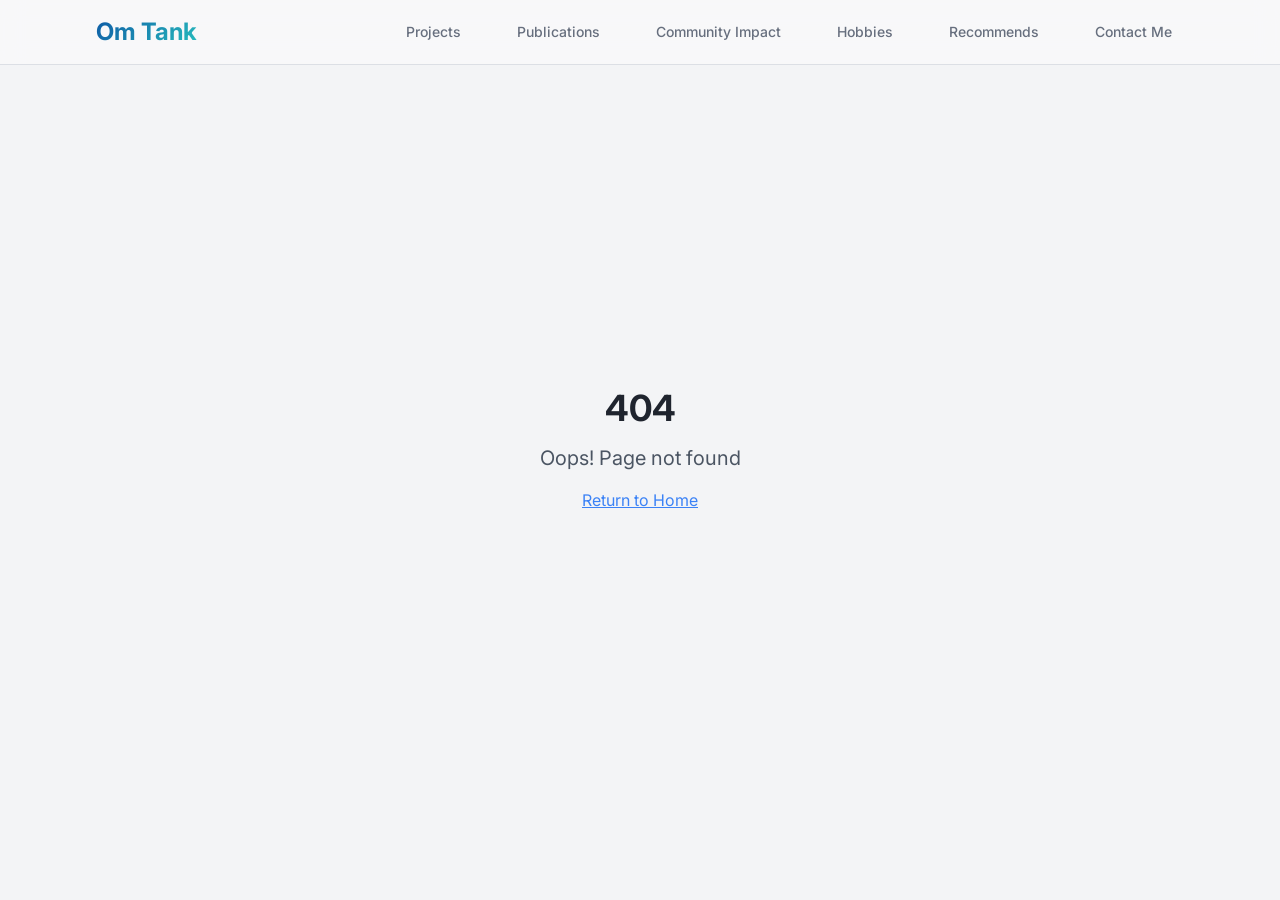
<file: index.html>
<!DOCTYPE html>
<html lang="en">
  <head>
    <meta charset="UTF-8" />
    <meta name="viewport" content="width=device-width, initial-scale=1.0" />
    <title>Om Tank - Computer Engineering Graduate | VLSI & AI Hardware</title>
    <meta name="description" content="Om Tank - Computer Engineering graduate specializing in VLSI design and AI-hardware co-optimization. Open to graduate programs and research opportunities." />
    <meta name="author" content="Om Tank" />
    <link rel="icon" href="/lovable-uploads/2783f90a-374a-4e51-83c4-6a53a999a854.png" type="image/png" sizes="any">
    <link rel="shortcut icon" href="/lovable-uploads/2783f90a-374a-4e51-83c4-6a53a999a854.png" type="image/png">
    <link rel="apple-touch-icon" href="/lovable-uploads/2783f90a-374a-4e51-83c4-6a53a999a854.png" sizes="180x180">
    <link rel="preconnect" href="https://fonts.googleapis.com">
    <link rel="preconnect" href="https://fonts.gstatic.com" crossorigin>
    <link href="https://fonts.googleapis.com/css2?family=Inter:wght@300;400;500;600;700&family=JetBrains+Mono:wght@400;500;600&display=swap" rel="stylesheet">

    <!-- Open Graph / Facebook -->
    <meta property="og:title" content="Om Tank - Computer Engineering Graduate Portfolio" />
    <meta property="og:description" content="Explore Om Tank's portfolio featuring VLSI design expertise, AI-hardware optimization research, and community leadership." />
    <meta property="og:type" content="website" />
    <meta property="og:url" content="https://omtank.me/" />
    <meta property="og:image" content="https://omtank.me/lovable-uploads/b8f10ffa-e9d7-4eea-b2b5-5b164c5605e4.png" />
    <meta property="og:image:width" content="1200" />
    <meta property="og:image:height" content="630" />
    <meta property="og:image:alt" content="Om Tank - Computer Engineering Graduate Portfolio" />

    <!-- Twitter -->
    <meta name="twitter:card" content="summary_large_image" />
    <meta name="twitter:title" content="Om Tank - Computer Engineering Graduate Portfolio" />
    <meta name="twitter:description" content="Explore Om Tank's portfolio featuring VLSI design expertise, AI-hardware optimization research, and community leadership." />
    <meta name="twitter:image" content="https://omtank.me/lovable-uploads/b8f10ffa-e9d7-4eea-b2b5-5b164c5605e4.png" />
    <meta name="twitter:image:alt" content="Om Tank - Computer Engineering Graduate Portfolio" />
    <script type="module" crossorigin src="/assets/index-C0BCsnyC.js"></script>
    <link rel="stylesheet" crossorigin href="/assets/index-BLxTnzd1.css">
  </head>

  <body>
    <div id="root"></div>
  </body>
</html>
</file>
<file: assets/index-BLxTnzd1.css>
*,:before,:after{--tw-border-spacing-x: 0;--tw-border-spacing-y: 0;--tw-translate-x: 0;--tw-translate-y: 0;--tw-rotate: 0;--tw-skew-x: 0;--tw-skew-y: 0;--tw-scale-x: 1;--tw-scale-y: 1;--tw-pan-x: ;--tw-pan-y: ;--tw-pinch-zoom: ;--tw-scroll-snap-strictness: proximity;--tw-gradient-from-position: ;--tw-gradient-via-position: ;--tw-gradient-to-position: ;--tw-ordinal: ;--tw-slashed-zero: ;--tw-numeric-figure: ;--tw-numeric-spacing: ;--tw-numeric-fraction: ;--tw-ring-inset: ;--tw-ring-offset-width: 0px;--tw-ring-offset-color: #fff;--tw-ring-color: rgb(59 130 246 / .5);--tw-ring-offset-shadow: 0 0 #0000;--tw-ring-shadow: 0 0 #0000;--tw-shadow: 0 0 #0000;--tw-shadow-colored: 0 0 #0000;--tw-blur: ;--tw-brightness: ;--tw-contrast: ;--tw-grayscale: ;--tw-hue-rotate: ;--tw-invert: ;--tw-saturate: ;--tw-sepia: ;--tw-drop-shadow: ;--tw-backdrop-blur: ;--tw-backdrop-brightness: ;--tw-backdrop-contrast: ;--tw-backdrop-grayscale: ;--tw-backdrop-hue-rotate: ;--tw-backdrop-invert: ;--tw-backdrop-opacity: ;--tw-backdrop-saturate: ;--tw-backdrop-sepia: ;--tw-contain-size: ;--tw-contain-layout: ;--tw-contain-paint: ;--tw-contain-style: }::backdrop{--tw-border-spacing-x: 0;--tw-border-spacing-y: 0;--tw-translate-x: 0;--tw-translate-y: 0;--tw-rotate: 0;--tw-skew-x: 0;--tw-skew-y: 0;--tw-scale-x: 1;--tw-scale-y: 1;--tw-pan-x: ;--tw-pan-y: ;--tw-pinch-zoom: ;--tw-scroll-snap-strictness: proximity;--tw-gradient-from-position: ;--tw-gradient-via-position: ;--tw-gradient-to-position: ;--tw-ordinal: ;--tw-slashed-zero: ;--tw-numeric-figure: ;--tw-numeric-spacing: ;--tw-numeric-fraction: ;--tw-ring-inset: ;--tw-ring-offset-width: 0px;--tw-ring-offset-color: #fff;--tw-ring-color: rgb(59 130 246 / .5);--tw-ring-offset-shadow: 0 0 #0000;--tw-ring-shadow: 0 0 #0000;--tw-shadow: 0 0 #0000;--tw-shadow-colored: 0 0 #0000;--tw-blur: ;--tw-brightness: ;--tw-contrast: ;--tw-grayscale: ;--tw-hue-rotate: ;--tw-invert: ;--tw-saturate: ;--tw-sepia: ;--tw-drop-shadow: ;--tw-backdrop-blur: ;--tw-backdrop-brightness: ;--tw-backdrop-contrast: ;--tw-backdrop-grayscale: ;--tw-backdrop-hue-rotate: ;--tw-backdrop-invert: ;--tw-backdrop-opacity: ;--tw-backdrop-saturate: ;--tw-backdrop-sepia: ;--tw-contain-size: ;--tw-contain-layout: ;--tw-contain-paint: ;--tw-contain-style: }*,:before,:after{box-sizing:border-box;border-width:0;border-style:solid;border-color:#e5e7eb}:before,:after{--tw-content: ""}html,:host{line-height:1.5;-webkit-text-size-adjust:100%;-moz-tab-size:4;-o-tab-size:4;tab-size:4;font-family:Inter,system-ui,sans-serif;font-feature-settings:normal;font-variation-settings:normal;-webkit-tap-highlight-color:transparent}body{margin:0;line-height:inherit}hr{height:0;color:inherit;border-top-width:1px}abbr:where([title]){-webkit-text-decoration:underline dotted;text-decoration:underline dotted}h1,h2,h3,h4,h5,h6{font-size:inherit;font-weight:inherit}a{color:inherit;text-decoration:inherit}b,strong{font-weight:bolder}code,kbd,samp,pre{font-family:JetBrains Mono,monospace;font-feature-settings:normal;font-variation-settings:normal;font-size:1em}small{font-size:80%}sub,sup{font-size:75%;line-height:0;position:relative;vertical-align:baseline}sub{bottom:-.25em}sup{top:-.5em}table{text-indent:0;border-color:inherit;border-collapse:collapse}button,input,optgroup,select,textarea{font-family:inherit;font-feature-settings:inherit;font-variation-settings:inherit;font-size:100%;font-weight:inherit;line-height:inherit;letter-spacing:inherit;color:inherit;margin:0;padding:0}button,select{text-transform:none}button,input:where([type=button]),input:where([type=reset]),input:where([type=submit]){-webkit-appearance:button;background-color:transparent;background-image:none}:-moz-focusring{outline:auto}:-moz-ui-invalid{box-shadow:none}progress{vertical-align:baseline}::-webkit-inner-spin-button,::-webkit-outer-spin-button{height:auto}[type=search]{-webkit-appearance:textfield;outline-offset:-2px}::-webkit-search-decoration{-webkit-appearance:none}::-webkit-file-upload-button{-webkit-appearance:button;font:inherit}summary{display:list-item}blockquote,dl,dd,h1,h2,h3,h4,h5,h6,hr,figure,p,pre{margin:0}fieldset{margin:0;padding:0}legend{padding:0}ol,ul,menu{list-style:none;margin:0;padding:0}dialog{padding:0}textarea{resize:vertical}input::-moz-placeholder,textarea::-moz-placeholder{opacity:1;color:#9ca3af}input::placeholder,textarea::placeholder{opacity:1;color:#9ca3af}button,[role=button]{cursor:pointer}:disabled{cursor:default}img,svg,video,canvas,audio,iframe,embed,object{display:block;vertical-align:middle}img,video{max-width:100%;height:auto}[hidden]:where(:not([hidden=until-found])){display:none}:root{--background: 240 10% 98%;--foreground: 220 20% 15%;--card: 0 0% 100%;--card-foreground: 220 20% 15%;--popover: 0 0% 100%;--popover-foreground: 220 20% 15%;--primary: 210 85% 35%;--primary-foreground: 0 0% 100%;--primary-hover: 210 85% 30%;--secondary: 220 15% 95%;--secondary-foreground: 220 20% 15%;--muted: 220 15% 94%;--muted-foreground: 220 10% 45%;--accent: 180 65% 45%;--accent-foreground: 0 0% 100%;--accent-hover: 180 65% 40%;--tech-orange: 25 95% 55%;--tech-orange-foreground: 0 0% 100%;--circuit-primary: 210 85% 35%;--circuit-secondary: 180 65% 45%;--circuit-light: 220 15% 90%;--gradient-hero: linear-gradient(135deg, hsl(210 85% 35%) 0%, hsl(180 65% 45%) 100%);--gradient-card: linear-gradient(145deg, hsl(0 0% 100%) 0%, hsl(220 15% 98%) 100%);--gradient-accent: linear-gradient(90deg, hsl(180 65% 45%) 0%, hsl(210 85% 35%) 100%);--shadow-soft: 0 2px 10px hsl(220 20% 15% / .08);--shadow-medium: 0 4px 20px hsl(220 20% 15% / .12);--shadow-strong: 0 8px 30px hsl(220 20% 15% / .15);--shadow-glow: 0 0 20px hsl(180 65% 45% / .3);--destructive: 0 84.2% 60.2%;--destructive-foreground: 210 40% 98%;--border: 220 15% 88%;--input: 220 15% 88%;--ring: 180 65% 45%;--radius: .5rem;--sidebar-background: 0 0% 98%;--sidebar-foreground: 240 5.3% 26.1%;--sidebar-primary: 240 5.9% 10%;--sidebar-primary-foreground: 0 0% 98%;--sidebar-accent: 240 4.8% 95.9%;--sidebar-accent-foreground: 240 5.9% 10%;--sidebar-border: 220 13% 91%;--sidebar-ring: 217.2 91.2% 59.8%}.dark{--background: 220 25% 8%;--foreground: 220 15% 92%;--card: 220 25% 10%;--card-foreground: 220 15% 92%;--popover: 220 25% 10%;--popover-foreground: 220 15% 92%;--primary: 180 65% 50%;--primary-foreground: 220 25% 8%;--primary-hover: 180 65% 45%;--secondary: 220 20% 15%;--secondary-foreground: 220 15% 85%;--muted: 220 20% 12%;--muted-foreground: 220 10% 60%;--accent: 210 85% 55%;--accent-foreground: 220 25% 8%;--accent-hover: 210 85% 50%;--tech-orange: 25 95% 60%;--tech-orange-foreground: 220 25% 8%;--circuit-primary: 180 65% 50%;--circuit-secondary: 210 85% 55%;--circuit-light: 220 20% 15%;--gradient-hero: linear-gradient(135deg, hsl(180 65% 50%) 0%, hsl(210 85% 55%) 100%);--gradient-card: linear-gradient(145deg, hsl(220 25% 10%) 0%, hsl(220 20% 12%) 100%);--gradient-accent: linear-gradient(90deg, hsl(180 65% 50%) 0%, hsl(210 85% 55%) 100%);--shadow-soft: 0 2px 10px hsl(0 0% 0% / .3);--shadow-medium: 0 4px 20px hsl(0 0% 0% / .4);--shadow-strong: 0 8px 30px hsl(0 0% 0% / .5);--shadow-glow: 0 0 20px hsl(180 65% 50% / .4);--destructive: 0 75% 55%;--destructive-foreground: 220 15% 92%;--border: 220 20% 18%;--input: 220 20% 18%;--ring: 180 65% 50%;--sidebar-background: 240 5.9% 10%;--sidebar-foreground: 240 4.8% 95.9%;--sidebar-primary: 224.3 76.3% 48%;--sidebar-primary-foreground: 0 0% 100%;--sidebar-accent: 240 3.7% 15.9%;--sidebar-accent-foreground: 240 4.8% 95.9%;--sidebar-border: 240 3.7% 15.9%;--sidebar-ring: 217.2 91.2% 59.8%}*{border-color:hsl(var(--border))}body{background-color:hsl(var(--background));font-family:Inter,system-ui,sans-serif;color:hsl(var(--foreground));-webkit-font-smoothing:antialiased;-moz-osx-font-smoothing:grayscale}.circuit-bg{background-image:radial-gradient(circle at 25% 25%,hsl(var(--circuit-light)) 1px,transparent 1px),radial-gradient(circle at 75% 75%,hsl(var(--circuit-light)) 1px,transparent 1px);background-size:40px 40px;background-position:0 0,20px 20px}.gradient-text{background:var(--gradient-hero);-webkit-background-clip:text;-webkit-text-fill-color:transparent;background-clip:text}html{scroll-behavior:smooth}@keyframes float{0%,to{transform:translateY(0)}50%{transform:translateY(-10px)}}@keyframes glow{0%,to{box-shadow:0 0 5px hsl(var(--accent) / .3)}50%{box-shadow:0 0 20px hsl(var(--accent) / .6)}}@keyframes circuit-flow{0%{opacity:.3;transform:translate(-100%)}50%{opacity:1}to{opacity:.3;transform:translate(100%)}}.animate-float{animation:float 6s ease-in-out infinite}.sr-only{position:absolute;width:1px;height:1px;padding:0;margin:-1px;overflow:hidden;clip:rect(0,0,0,0);white-space:nowrap;border-width:0}.pointer-events-none{pointer-events:none}.pointer-events-auto{pointer-events:auto}.visible{visibility:visible}.invisible{visibility:hidden}.fixed{position:fixed}.absolute{position:absolute}.relative{position:relative}.inset-0{top:0;right:0;bottom:0;left:0}.inset-x-0{left:0;right:0}.inset-y-0{top:0;bottom:0}.-bottom-12{bottom:-3rem}.-bottom-2{bottom:-.5rem}.-bottom-8{bottom:-2rem}.-left-12{left:-3rem}.-left-2{left:-.5rem}.-right-12{right:-3rem}.-right-2{right:-.5rem}.-top-12{top:-3rem}.-top-2{top:-.5rem}.bottom-0{bottom:0}.bottom-1\/4{bottom:25%}.bottom-\[15\%\]{bottom:15%}.bottom-\[25\%\]{bottom:25%}.left-0{left:0}.left-1{left:.25rem}.left-1\/2{left:50%}.left-1\/4{left:25%}.left-2{left:.5rem}.left-4{left:1rem}.left-\[10\%\]{left:10%}.left-\[45\%\]{left:45%}.left-\[50\%\]{left:50%}.left-\[8\%\]{left:8%}.right-0{right:0}.right-1{right:.25rem}.right-1\/4{right:25%}.right-2{right:.5rem}.right-3{right:.75rem}.right-4{right:1rem}.right-\[12\%\]{right:12%}.right-\[15\%\]{right:15%}.right-\[8\%\]{right:8%}.top-0{top:0}.top-1\.5{top:.375rem}.top-1\/2{top:50%}.top-1\/4{top:25%}.top-2{top:.5rem}.top-3\.5{top:.875rem}.top-4{top:1rem}.top-\[1px\]{top:1px}.top-\[20\%\]{top:20%}.top-\[40\%\]{top:40%}.top-\[50\%\]{top:50%}.top-\[55\%\]{top:55%}.top-\[60\%\]{top:60%}.top-full{top:100%}.z-10{z-index:10}.z-20{z-index:20}.z-50{z-index:50}.z-\[100\]{z-index:100}.z-\[1\]{z-index:1}.-mx-1{margin-left:-.25rem;margin-right:-.25rem}.mx-2{margin-left:.5rem;margin-right:.5rem}.mx-3\.5{margin-left:.875rem;margin-right:.875rem}.mx-auto{margin-left:auto;margin-right:auto}.my-0\.5{margin-top:.125rem;margin-bottom:.125rem}.my-1{margin-top:.25rem;margin-bottom:.25rem}.-ml-4{margin-left:-1rem}.-mt-4{margin-top:-1rem}.mb-1{margin-bottom:.25rem}.mb-12{margin-bottom:3rem}.mb-16{margin-bottom:4rem}.mb-2{margin-bottom:.5rem}.mb-3{margin-bottom:.75rem}.mb-4{margin-bottom:1rem}.mb-6{margin-bottom:1.5rem}.mb-8{margin-bottom:2rem}.ml-1{margin-left:.25rem}.ml-12{margin-left:3rem}.ml-2{margin-left:.5rem}.ml-auto{margin-left:auto}.mr-1{margin-right:.25rem}.mr-2{margin-right:.5rem}.mr-3{margin-right:.75rem}.mt-1\.5{margin-top:.375rem}.mt-12{margin-top:3rem}.mt-16{margin-top:4rem}.mt-2{margin-top:.5rem}.mt-24{margin-top:6rem}.mt-4{margin-top:1rem}.mt-8{margin-top:2rem}.mt-auto{margin-top:auto}.block{display:block}.flex{display:flex}.inline-flex{display:inline-flex}.table{display:table}.grid{display:grid}.hidden{display:none}.aspect-square{aspect-ratio:1 / 1}.aspect-video{aspect-ratio:16 / 9}.size-4{width:1rem;height:1rem}.h-1\.5{height:.375rem}.h-10{height:2.5rem}.h-11{height:2.75rem}.h-12{height:3rem}.h-14{height:3.5rem}.h-16{height:4rem}.h-2{height:.5rem}.h-2\.5{height:.625rem}.h-24{height:6rem}.h-3{height:.75rem}.h-3\.5{height:.875rem}.h-32{height:8rem}.h-4{height:1rem}.h-48{height:12rem}.h-5{height:1.25rem}.h-6{height:1.5rem}.h-64{height:16rem}.h-7{height:1.75rem}.h-8{height:2rem}.h-80{height:20rem}.h-9{height:2.25rem}.h-\[1px\]{height:1px}.h-\[7\.5rem\]{height:7.5rem}.h-\[var\(--radix-navigation-menu-viewport-height\)\]{height:var(--radix-navigation-menu-viewport-height)}.h-\[var\(--radix-select-trigger-height\)\]{height:var(--radix-select-trigger-height)}.h-auto{height:auto}.h-full{height:100%}.h-px{height:1px}.h-svh{height:100svh}.max-h-96{max-height:24rem}.max-h-\[300px\]{max-height:300px}.max-h-screen{max-height:100vh}.min-h-0{min-height:0px}.min-h-\[80px\]{min-height:80px}.min-h-screen{min-height:100vh}.min-h-svh{min-height:100svh}.w-0{width:0px}.w-0\.5{width:.125rem}.w-1{width:.25rem}.w-10{width:2.5rem}.w-11{width:2.75rem}.w-12{width:3rem}.w-2{width:.5rem}.w-2\.5{width:.625rem}.w-20{width:5rem}.w-24{width:6rem}.w-3{width:.75rem}.w-3\.5{width:.875rem}.w-3\/4{width:75%}.w-32{width:8rem}.w-4{width:1rem}.w-48{width:12rem}.w-5{width:1.25rem}.w-6{width:1.5rem}.w-64{width:16rem}.w-7{width:1.75rem}.w-72{width:18rem}.w-8{width:2rem}.w-9{width:2.25rem}.w-\[--sidebar-width\]{width:var(--sidebar-width)}.w-\[100px\]{width:100px}.w-\[1px\]{width:1px}.w-auto{width:auto}.w-full{width:100%}.w-max{width:-moz-max-content;width:max-content}.w-px{width:1px}.min-w-0{min-width:0px}.min-w-5{min-width:1.25rem}.min-w-\[12rem\]{min-width:12rem}.min-w-\[8rem\]{min-width:8rem}.min-w-\[var\(--radix-select-trigger-width\)\]{min-width:var(--radix-select-trigger-width)}.max-w-2xl{max-width:42rem}.max-w-3xl{max-width:48rem}.max-w-4xl{max-width:56rem}.max-w-6xl{max-width:72rem}.max-w-\[--skeleton-width\]{max-width:var(--skeleton-width)}.max-w-lg{max-width:32rem}.max-w-max{max-width:-moz-max-content;max-width:max-content}.flex-1{flex:1 1 0%}.flex-shrink-0,.shrink-0{flex-shrink:0}.grow{flex-grow:1}.grow-0{flex-grow:0}.basis-full{flex-basis:100%}.caption-bottom{caption-side:bottom}.border-collapse{border-collapse:collapse}.-translate-x-1\/2{--tw-translate-x: -50%;transform:translate(var(--tw-translate-x),var(--tw-translate-y)) rotate(var(--tw-rotate)) skew(var(--tw-skew-x)) skewY(var(--tw-skew-y)) scaleX(var(--tw-scale-x)) scaleY(var(--tw-scale-y))}.-translate-x-px{--tw-translate-x: -1px;transform:translate(var(--tw-translate-x),var(--tw-translate-y)) rotate(var(--tw-rotate)) skew(var(--tw-skew-x)) skewY(var(--tw-skew-y)) scaleX(var(--tw-scale-x)) scaleY(var(--tw-scale-y))}.-translate-y-1\/2{--tw-translate-y: -50%;transform:translate(var(--tw-translate-x),var(--tw-translate-y)) rotate(var(--tw-rotate)) skew(var(--tw-skew-x)) skewY(var(--tw-skew-y)) scaleX(var(--tw-scale-x)) scaleY(var(--tw-scale-y))}.translate-x-\[-50\%\]{--tw-translate-x: -50%;transform:translate(var(--tw-translate-x),var(--tw-translate-y)) rotate(var(--tw-rotate)) skew(var(--tw-skew-x)) skewY(var(--tw-skew-y)) scaleX(var(--tw-scale-x)) scaleY(var(--tw-scale-y))}.translate-x-px{--tw-translate-x: 1px;transform:translate(var(--tw-translate-x),var(--tw-translate-y)) rotate(var(--tw-rotate)) skew(var(--tw-skew-x)) skewY(var(--tw-skew-y)) scaleX(var(--tw-scale-x)) scaleY(var(--tw-scale-y))}.translate-y-\[-50\%\]{--tw-translate-y: -50%;transform:translate(var(--tw-translate-x),var(--tw-translate-y)) rotate(var(--tw-rotate)) skew(var(--tw-skew-x)) skewY(var(--tw-skew-y)) scaleX(var(--tw-scale-x)) scaleY(var(--tw-scale-y))}.rotate-45{--tw-rotate: 45deg;transform:translate(var(--tw-translate-x),var(--tw-translate-y)) rotate(var(--tw-rotate)) skew(var(--tw-skew-x)) skewY(var(--tw-skew-y)) scaleX(var(--tw-scale-x)) scaleY(var(--tw-scale-y))}.rotate-90{--tw-rotate: 90deg;transform:translate(var(--tw-translate-x),var(--tw-translate-y)) rotate(var(--tw-rotate)) skew(var(--tw-skew-x)) skewY(var(--tw-skew-y)) scaleX(var(--tw-scale-x)) scaleY(var(--tw-scale-y))}.transform{transform:translate(var(--tw-translate-x),var(--tw-translate-y)) rotate(var(--tw-rotate)) skew(var(--tw-skew-x)) skewY(var(--tw-skew-y)) scaleX(var(--tw-scale-x)) scaleY(var(--tw-scale-y))}@keyframes bounce{0%,to{transform:translateY(-25%);animation-timing-function:cubic-bezier(.8,0,1,1)}50%{transform:none;animation-timing-function:cubic-bezier(0,0,.2,1)}}.animate-bounce{animation:bounce 1s infinite}@keyframes fade-in{0%{opacity:0;transform:translateY(20px)}to{opacity:1;transform:translateY(0)}}.animate-fade-in{animation:fade-in .6s ease-out}@keyframes pulse{50%{opacity:.5}}.animate-pulse{animation:pulse 2s cubic-bezier(.4,0,.6,1) infinite}@keyframes scale-in{0%{opacity:0;transform:scale(.95)}to{opacity:1;transform:scale(1)}}.animate-scale-in{animation:scale-in .4s ease-out}@keyframes slide-in-left{0%{opacity:0;transform:translate(-50px)}to{opacity:1;transform:translate(0)}}.animate-slide-in-left{animation:slide-in-left .6s ease-out}@keyframes slide-in-right{0%{opacity:0;transform:translate(50px)}to{opacity:1;transform:translate(0)}}.animate-slide-in-right{animation:slide-in-right .6s ease-out}.cursor-default{cursor:default}.cursor-pointer{cursor:pointer}.touch-none{touch-action:none}.select-none{-webkit-user-select:none;-moz-user-select:none;user-select:none}.list-none{list-style-type:none}.grid-cols-1{grid-template-columns:repeat(1,minmax(0,1fr))}.grid-cols-2{grid-template-columns:repeat(2,minmax(0,1fr))}.grid-cols-3{grid-template-columns:repeat(3,minmax(0,1fr))}.grid-rows-2{grid-template-rows:repeat(2,minmax(0,1fr))}.flex-row{flex-direction:row}.flex-col{flex-direction:column}.flex-col-reverse{flex-direction:column-reverse}.flex-wrap{flex-wrap:wrap}.items-start{align-items:flex-start}.items-end{align-items:flex-end}.items-center{align-items:center}.items-stretch{align-items:stretch}.justify-start{justify-content:flex-start}.justify-center{justify-content:center}.justify-between{justify-content:space-between}.gap-1{gap:.25rem}.gap-1\.5{gap:.375rem}.gap-2{gap:.5rem}.gap-4{gap:1rem}.gap-6{gap:1.5rem}.gap-8{gap:2rem}.space-x-1>:not([hidden])~:not([hidden]){--tw-space-x-reverse: 0;margin-right:calc(.25rem * var(--tw-space-x-reverse));margin-left:calc(.25rem * calc(1 - var(--tw-space-x-reverse)))}.space-x-4>:not([hidden])~:not([hidden]){--tw-space-x-reverse: 0;margin-right:calc(1rem * var(--tw-space-x-reverse));margin-left:calc(1rem * calc(1 - var(--tw-space-x-reverse)))}.space-x-8>:not([hidden])~:not([hidden]){--tw-space-x-reverse: 0;margin-right:calc(2rem * var(--tw-space-x-reverse));margin-left:calc(2rem * calc(1 - var(--tw-space-x-reverse)))}.space-y-1>:not([hidden])~:not([hidden]){--tw-space-y-reverse: 0;margin-top:calc(.25rem * calc(1 - var(--tw-space-y-reverse)));margin-bottom:calc(.25rem * var(--tw-space-y-reverse))}.space-y-1\.5>:not([hidden])~:not([hidden]){--tw-space-y-reverse: 0;margin-top:calc(.375rem * calc(1 - var(--tw-space-y-reverse)));margin-bottom:calc(.375rem * var(--tw-space-y-reverse))}.space-y-12>:not([hidden])~:not([hidden]){--tw-space-y-reverse: 0;margin-top:calc(3rem * calc(1 - var(--tw-space-y-reverse)));margin-bottom:calc(3rem * var(--tw-space-y-reverse))}.space-y-16>:not([hidden])~:not([hidden]){--tw-space-y-reverse: 0;margin-top:calc(4rem * calc(1 - var(--tw-space-y-reverse)));margin-bottom:calc(4rem * var(--tw-space-y-reverse))}.space-y-2>:not([hidden])~:not([hidden]){--tw-space-y-reverse: 0;margin-top:calc(.5rem * calc(1 - var(--tw-space-y-reverse)));margin-bottom:calc(.5rem * var(--tw-space-y-reverse))}.space-y-4>:not([hidden])~:not([hidden]){--tw-space-y-reverse: 0;margin-top:calc(1rem * calc(1 - var(--tw-space-y-reverse)));margin-bottom:calc(1rem * var(--tw-space-y-reverse))}.space-y-6>:not([hidden])~:not([hidden]){--tw-space-y-reverse: 0;margin-top:calc(1.5rem * calc(1 - var(--tw-space-y-reverse)));margin-bottom:calc(1.5rem * var(--tw-space-y-reverse))}.overflow-auto{overflow:auto}.overflow-hidden{overflow:hidden}.overflow-y-auto{overflow-y:auto}.overflow-x-hidden{overflow-x:hidden}.whitespace-nowrap{white-space:nowrap}.break-words{overflow-wrap:break-word}.rounded{border-radius:.25rem}.rounded-\[2px\]{border-radius:2px}.rounded-\[inherit\]{border-radius:inherit}.rounded-full{border-radius:9999px}.rounded-lg{border-radius:var(--radius)}.rounded-md{border-radius:calc(var(--radius) - 2px)}.rounded-sm{border-radius:calc(var(--radius) - 4px)}.rounded-t-\[10px\]{border-top-left-radius:10px;border-top-right-radius:10px}.rounded-tl-sm{border-top-left-radius:calc(var(--radius) - 4px)}.border{border-width:1px}.border-2{border-width:2px}.border-4{border-width:4px}.border-\[1\.5px\]{border-width:1.5px}.border-y{border-top-width:1px;border-bottom-width:1px}.border-b{border-bottom-width:1px}.border-l{border-left-width:1px}.border-r{border-right-width:1px}.border-t{border-top-width:1px}.border-dashed{border-style:dashed}.border-\[--color-border\]{border-color:var(--color-border)}.border-accent\/20{border-color:hsl(var(--accent) / .2)}.border-accent\/30{border-color:hsl(var(--accent) / .3)}.border-amber-200{--tw-border-opacity: 1;border-color:rgb(253 230 138 / var(--tw-border-opacity, 1))}.border-background{border-color:hsl(var(--background))}.border-blue-200{--tw-border-opacity: 1;border-color:rgb(191 219 254 / var(--tw-border-opacity, 1))}.border-border{border-color:hsl(var(--border))}.border-border\/30{border-color:hsl(var(--border) / .3)}.border-border\/50{border-color:hsl(var(--border) / .5)}.border-current{border-color:currentColor}.border-cyan-200{--tw-border-opacity: 1;border-color:rgb(165 243 252 / var(--tw-border-opacity, 1))}.border-destructive{border-color:hsl(var(--destructive))}.border-destructive\/50{border-color:hsl(var(--destructive) / .5)}.border-emerald-200{--tw-border-opacity: 1;border-color:rgb(167 243 208 / var(--tw-border-opacity, 1))}.border-green-200{--tw-border-opacity: 1;border-color:rgb(187 247 208 / var(--tw-border-opacity, 1))}.border-indigo-200{--tw-border-opacity: 1;border-color:rgb(199 210 254 / var(--tw-border-opacity, 1))}.border-input{border-color:hsl(var(--input))}.border-lime-200{--tw-border-opacity: 1;border-color:rgb(217 249 157 / var(--tw-border-opacity, 1))}.border-orange-200{--tw-border-opacity: 1;border-color:rgb(254 215 170 / var(--tw-border-opacity, 1))}.border-pink-200{--tw-border-opacity: 1;border-color:rgb(251 207 232 / var(--tw-border-opacity, 1))}.border-primary{border-color:hsl(var(--primary))}.border-primary\/20{border-color:hsl(var(--primary) / .2)}.border-purple-200{--tw-border-opacity: 1;border-color:rgb(233 213 255 / var(--tw-border-opacity, 1))}.border-red-200{--tw-border-opacity: 1;border-color:rgb(254 202 202 / var(--tw-border-opacity, 1))}.border-sidebar-border{border-color:hsl(var(--sidebar-border))}.border-slate-200{--tw-border-opacity: 1;border-color:rgb(226 232 240 / var(--tw-border-opacity, 1))}.border-transparent{border-color:transparent}.border-yellow-200{--tw-border-opacity: 1;border-color:rgb(254 240 138 / var(--tw-border-opacity, 1))}.border-l-transparent{border-left-color:transparent}.border-t-transparent{border-top-color:transparent}.bg-\[--color-bg\]{background-color:var(--color-bg)}.bg-accent{background-color:hsl(var(--accent))}.bg-accent\/10{background-color:hsl(var(--accent) / .1)}.bg-accent\/5{background-color:hsl(var(--accent) / .05)}.bg-amber-500\/10{background-color:#f59e0b1a}.bg-background{background-color:hsl(var(--background))}.bg-background\/80{background-color:hsl(var(--background) / .8)}.bg-background\/95{background-color:hsl(var(--background) / .95)}.bg-black\/80{background-color:#000c}.bg-blue-500\/10{background-color:#3b82f61a}.bg-border{background-color:hsl(var(--border))}.bg-card{background-color:hsl(var(--card))}.bg-cyan-500\/10{background-color:#06b6d41a}.bg-destructive{background-color:hsl(var(--destructive))}.bg-emerald-500\/10{background-color:#10b9811a}.bg-foreground{background-color:hsl(var(--foreground))}.bg-gray-100{--tw-bg-opacity: 1;background-color:rgb(243 244 246 / var(--tw-bg-opacity, 1))}.bg-green-500\/10{background-color:#22c55e1a}.bg-indigo-500\/10{background-color:#6366f11a}.bg-lime-500\/10{background-color:#84cc161a}.bg-muted{background-color:hsl(var(--muted))}.bg-muted\/20{background-color:hsl(var(--muted) / .2)}.bg-muted\/30{background-color:hsl(var(--muted) / .3)}.bg-muted\/50{background-color:hsl(var(--muted) / .5)}.bg-orange-500\/10{background-color:#f973161a}.bg-pink-500\/10{background-color:#ec48991a}.bg-popover{background-color:hsl(var(--popover))}.bg-primary{background-color:hsl(var(--primary))}.bg-primary\/10{background-color:hsl(var(--primary) / .1)}.bg-primary\/5{background-color:hsl(var(--primary) / .05)}.bg-purple-500\/10{background-color:#a855f71a}.bg-red-500\/10{background-color:#ef44441a}.bg-secondary{background-color:hsl(var(--secondary))}.bg-secondary\/50{background-color:hsl(var(--secondary) / .5)}.bg-sidebar{background-color:hsl(var(--sidebar-background))}.bg-sidebar-border{background-color:hsl(var(--sidebar-border))}.bg-slate-500\/10{background-color:#64748b1a}.bg-tech-orange{background-color:hsl(var(--tech-orange))}.bg-transparent{background-color:transparent}.bg-yellow-500\/10{background-color:#eab3081a}.bg-gradient-to-b{background-image:linear-gradient(to bottom,var(--tw-gradient-stops))}.bg-gradient-to-br{background-image:linear-gradient(to bottom right,var(--tw-gradient-stops))}.bg-gradient-to-r{background-image:linear-gradient(to right,var(--tw-gradient-stops))}.from-accent\/5{--tw-gradient-from: hsl(var(--accent) / .05) var(--tw-gradient-from-position);--tw-gradient-to: hsl(var(--accent) / 0) var(--tw-gradient-to-position);--tw-gradient-stops: var(--tw-gradient-from), var(--tw-gradient-to)}.from-background{--tw-gradient-from: hsl(var(--background)) var(--tw-gradient-from-position);--tw-gradient-to: hsl(var(--background) / 0) var(--tw-gradient-to-position);--tw-gradient-stops: var(--tw-gradient-from), var(--tw-gradient-to)}.from-primary{--tw-gradient-from: hsl(var(--primary)) var(--tw-gradient-from-position);--tw-gradient-to: hsl(var(--primary) / 0) var(--tw-gradient-to-position);--tw-gradient-stops: var(--tw-gradient-from), var(--tw-gradient-to)}.from-primary\/10{--tw-gradient-from: hsl(var(--primary) / .1) var(--tw-gradient-from-position);--tw-gradient-to: hsl(var(--primary) / 0) var(--tw-gradient-to-position);--tw-gradient-stops: var(--tw-gradient-from), var(--tw-gradient-to)}.from-primary\/20{--tw-gradient-from: hsl(var(--primary) / .2) var(--tw-gradient-from-position);--tw-gradient-to: hsl(var(--primary) / 0) var(--tw-gradient-to-position);--tw-gradient-stops: var(--tw-gradient-from), var(--tw-gradient-to)}.from-primary\/5{--tw-gradient-from: hsl(var(--primary) / .05) var(--tw-gradient-from-position);--tw-gradient-to: hsl(var(--primary) / 0) var(--tw-gradient-to-position);--tw-gradient-stops: var(--tw-gradient-from), var(--tw-gradient-to)}.via-accent{--tw-gradient-to: hsl(var(--accent) / 0) var(--tw-gradient-to-position);--tw-gradient-stops: var(--tw-gradient-from), hsl(var(--accent)) var(--tw-gradient-via-position), var(--tw-gradient-to)}.to-accent{--tw-gradient-to: hsl(var(--accent)) var(--tw-gradient-to-position)}.to-accent\/10{--tw-gradient-to: hsl(var(--accent) / .1) var(--tw-gradient-to-position)}.to-accent\/20{--tw-gradient-to: hsl(var(--accent) / .2) var(--tw-gradient-to-position)}.to-accent\/5{--tw-gradient-to: hsl(var(--accent) / .05) var(--tw-gradient-to-position)}.to-muted\/30{--tw-gradient-to: hsl(var(--muted) / .3) var(--tw-gradient-to-position)}.to-primary\/5{--tw-gradient-to: hsl(var(--primary) / .05) var(--tw-gradient-to-position)}.to-tech-orange{--tw-gradient-to: hsl(var(--tech-orange)) var(--tw-gradient-to-position)}.fill-current{fill:currentColor}.object-contain{-o-object-fit:contain;object-fit:contain}.object-cover{-o-object-fit:cover;object-fit:cover}.p-0{padding:0}.p-1{padding:.25rem}.p-2{padding:.5rem}.p-3{padding:.75rem}.p-4{padding:1rem}.p-6{padding:1.5rem}.p-8{padding:2rem}.p-\[1px\]{padding:1px}.px-1{padding-left:.25rem;padding-right:.25rem}.px-10{padding-left:2.5rem;padding-right:2.5rem}.px-2{padding-left:.5rem;padding-right:.5rem}.px-2\.5{padding-left:.625rem;padding-right:.625rem}.px-3{padding-left:.75rem;padding-right:.75rem}.px-4{padding-left:1rem;padding-right:1rem}.px-5{padding-left:1.25rem;padding-right:1.25rem}.px-6{padding-left:1.5rem;padding-right:1.5rem}.px-8{padding-left:2rem;padding-right:2rem}.py-0\.5{padding-top:.125rem;padding-bottom:.125rem}.py-1{padding-top:.25rem;padding-bottom:.25rem}.py-1\.5{padding-top:.375rem;padding-bottom:.375rem}.py-12{padding-top:3rem;padding-bottom:3rem}.py-16{padding-top:4rem;padding-bottom:4rem}.py-2{padding-top:.5rem;padding-bottom:.5rem}.py-20{padding-top:5rem;padding-bottom:5rem}.py-3{padding-top:.75rem;padding-bottom:.75rem}.py-4{padding-top:1rem;padding-bottom:1rem}.py-6{padding-top:1.5rem;padding-bottom:1.5rem}.pb-16{padding-bottom:4rem}.pb-3{padding-bottom:.75rem}.pb-4{padding-bottom:1rem}.pl-2\.5{padding-left:.625rem}.pl-4{padding-left:1rem}.pl-8{padding-left:2rem}.pr-2{padding-right:.5rem}.pr-2\.5{padding-right:.625rem}.pr-8{padding-right:2rem}.pt-0{padding-top:0}.pt-1{padding-top:.25rem}.pt-2{padding-top:.5rem}.pt-24{padding-top:6rem}.pt-3{padding-top:.75rem}.pt-4{padding-top:1rem}.text-left{text-align:left}.text-center{text-align:center}.align-middle{vertical-align:middle}.font-mono{font-family:JetBrains Mono,monospace}.text-2xl{font-size:1.5rem;line-height:2rem}.text-3xl{font-size:1.875rem;line-height:2.25rem}.text-4xl{font-size:2.25rem;line-height:2.5rem}.text-\[0\.8rem\]{font-size:.8rem}.text-base{font-size:1rem;line-height:1.5rem}.text-lg{font-size:1.125rem;line-height:1.75rem}.text-sm{font-size:.875rem;line-height:1.25rem}.text-xl{font-size:1.25rem;line-height:1.75rem}.text-xs{font-size:.75rem;line-height:1rem}.font-bold{font-weight:700}.font-medium{font-weight:500}.font-normal{font-weight:400}.font-semibold{font-weight:600}.capitalize{text-transform:capitalize}.tabular-nums{--tw-numeric-spacing: tabular-nums;font-variant-numeric:var(--tw-ordinal) var(--tw-slashed-zero) var(--tw-numeric-figure) var(--tw-numeric-spacing) var(--tw-numeric-fraction)}.leading-none{line-height:1}.leading-relaxed{line-height:1.625}.leading-tight{line-height:1.25}.tracking-tight{letter-spacing:-.025em}.tracking-widest{letter-spacing:.1em}.text-accent{color:hsl(var(--accent))}.text-accent-foreground{color:hsl(var(--accent-foreground))}.text-accent\/90{color:hsl(var(--accent) / .9)}.text-amber-700{--tw-text-opacity: 1;color:rgb(180 83 9 / var(--tw-text-opacity, 1))}.text-blue-500{--tw-text-opacity: 1;color:rgb(59 130 246 / var(--tw-text-opacity, 1))}.text-blue-700{--tw-text-opacity: 1;color:rgb(29 78 216 / var(--tw-text-opacity, 1))}.text-card-foreground{color:hsl(var(--card-foreground))}.text-current{color:currentColor}.text-cyan-700{--tw-text-opacity: 1;color:rgb(14 116 144 / var(--tw-text-opacity, 1))}.text-destructive{color:hsl(var(--destructive))}.text-destructive-foreground{color:hsl(var(--destructive-foreground))}.text-emerald-700{--tw-text-opacity: 1;color:rgb(4 120 87 / var(--tw-text-opacity, 1))}.text-foreground{color:hsl(var(--foreground))}.text-foreground\/50{color:hsl(var(--foreground) / .5)}.text-gray-600{--tw-text-opacity: 1;color:rgb(75 85 99 / var(--tw-text-opacity, 1))}.text-green-700{--tw-text-opacity: 1;color:rgb(21 128 61 / var(--tw-text-opacity, 1))}.text-indigo-700{--tw-text-opacity: 1;color:rgb(67 56 202 / var(--tw-text-opacity, 1))}.text-lime-700{--tw-text-opacity: 1;color:rgb(77 124 15 / var(--tw-text-opacity, 1))}.text-muted-foreground{color:hsl(var(--muted-foreground))}.text-orange-700{--tw-text-opacity: 1;color:rgb(194 65 12 / var(--tw-text-opacity, 1))}.text-pink-700{--tw-text-opacity: 1;color:rgb(190 24 93 / var(--tw-text-opacity, 1))}.text-popover-foreground{color:hsl(var(--popover-foreground))}.text-primary{color:hsl(var(--primary))}.text-primary-foreground{color:hsl(var(--primary-foreground))}.text-primary\/60{color:hsl(var(--primary) / .6)}.text-primary\/80{color:hsl(var(--primary) / .8)}.text-purple-700{--tw-text-opacity: 1;color:rgb(126 34 206 / var(--tw-text-opacity, 1))}.text-red-700{--tw-text-opacity: 1;color:rgb(185 28 28 / var(--tw-text-opacity, 1))}.text-secondary-foreground{color:hsl(var(--secondary-foreground))}.text-sidebar-foreground{color:hsl(var(--sidebar-foreground))}.text-sidebar-foreground\/70{color:hsl(var(--sidebar-foreground) / .7)}.text-slate-700{--tw-text-opacity: 1;color:rgb(51 65 85 / var(--tw-text-opacity, 1))}.text-tech-orange-foreground{color:hsl(var(--tech-orange-foreground))}.text-yellow-700{--tw-text-opacity: 1;color:rgb(161 98 7 / var(--tw-text-opacity, 1))}.underline{text-decoration-line:underline}.underline-offset-4{text-underline-offset:4px}.opacity-0{opacity:0}.opacity-40{opacity:.4}.opacity-50{opacity:.5}.opacity-60{opacity:.6}.opacity-70{opacity:.7}.opacity-80{opacity:.8}.opacity-90{opacity:.9}.shadow{--tw-shadow: 0 1px 3px 0 rgb(0 0 0 / .1), 0 1px 2px -1px rgb(0 0 0 / .1);--tw-shadow-colored: 0 1px 3px 0 var(--tw-shadow-color), 0 1px 2px -1px var(--tw-shadow-color);box-shadow:var(--tw-ring-offset-shadow, 0 0 #0000),var(--tw-ring-shadow, 0 0 #0000),var(--tw-shadow)}.shadow-\[0_0_0_1px_hsl\(var\(--sidebar-border\)\)\]{--tw-shadow: 0 0 0 1px hsl(var(--sidebar-border));--tw-shadow-colored: 0 0 0 1px var(--tw-shadow-color);box-shadow:var(--tw-ring-offset-shadow, 0 0 #0000),var(--tw-ring-shadow, 0 0 #0000),var(--tw-shadow)}.shadow-glow{--tw-shadow: var(--shadow-glow);--tw-shadow-colored: var(--shadow-glow);box-shadow:var(--tw-ring-offset-shadow, 0 0 #0000),var(--tw-ring-shadow, 0 0 #0000),var(--tw-shadow)}.shadow-lg{--tw-shadow: 0 10px 15px -3px rgb(0 0 0 / .1), 0 4px 6px -4px rgb(0 0 0 / .1);--tw-shadow-colored: 0 10px 15px -3px var(--tw-shadow-color), 0 4px 6px -4px var(--tw-shadow-color);box-shadow:var(--tw-ring-offset-shadow, 0 0 #0000),var(--tw-ring-shadow, 0 0 #0000),var(--tw-shadow)}.shadow-md{--tw-shadow: 0 4px 6px -1px rgb(0 0 0 / .1), 0 2px 4px -2px rgb(0 0 0 / .1);--tw-shadow-colored: 0 4px 6px -1px var(--tw-shadow-color), 0 2px 4px -2px var(--tw-shadow-color);box-shadow:var(--tw-ring-offset-shadow, 0 0 #0000),var(--tw-ring-shadow, 0 0 #0000),var(--tw-shadow)}.shadow-medium{--tw-shadow: var(--shadow-medium);--tw-shadow-colored: var(--shadow-medium);box-shadow:var(--tw-ring-offset-shadow, 0 0 #0000),var(--tw-ring-shadow, 0 0 #0000),var(--tw-shadow)}.shadow-none{--tw-shadow: 0 0 #0000;--tw-shadow-colored: 0 0 #0000;box-shadow:var(--tw-ring-offset-shadow, 0 0 #0000),var(--tw-ring-shadow, 0 0 #0000),var(--tw-shadow)}.shadow-sm{--tw-shadow: 0 1px 2px 0 rgb(0 0 0 / .05);--tw-shadow-colored: 0 1px 2px 0 var(--tw-shadow-color);box-shadow:var(--tw-ring-offset-shadow, 0 0 #0000),var(--tw-ring-shadow, 0 0 #0000),var(--tw-shadow)}.shadow-strong{--tw-shadow: var(--shadow-strong);--tw-shadow-colored: var(--shadow-strong);box-shadow:var(--tw-ring-offset-shadow, 0 0 #0000),var(--tw-ring-shadow, 0 0 #0000),var(--tw-shadow)}.shadow-xl{--tw-shadow: 0 20px 25px -5px rgb(0 0 0 / .1), 0 8px 10px -6px rgb(0 0 0 / .1);--tw-shadow-colored: 0 20px 25px -5px var(--tw-shadow-color), 0 8px 10px -6px var(--tw-shadow-color);box-shadow:var(--tw-ring-offset-shadow, 0 0 #0000),var(--tw-ring-shadow, 0 0 #0000),var(--tw-shadow)}.outline-none{outline:2px solid transparent;outline-offset:2px}.outline{outline-style:solid}.ring-0{--tw-ring-offset-shadow: var(--tw-ring-inset) 0 0 0 var(--tw-ring-offset-width) var(--tw-ring-offset-color);--tw-ring-shadow: var(--tw-ring-inset) 0 0 0 calc(0px + var(--tw-ring-offset-width)) var(--tw-ring-color);box-shadow:var(--tw-ring-offset-shadow),var(--tw-ring-shadow),var(--tw-shadow, 0 0 #0000)}.ring-2{--tw-ring-offset-shadow: var(--tw-ring-inset) 0 0 0 var(--tw-ring-offset-width) var(--tw-ring-offset-color);--tw-ring-shadow: var(--tw-ring-inset) 0 0 0 calc(2px + var(--tw-ring-offset-width)) var(--tw-ring-color);box-shadow:var(--tw-ring-offset-shadow),var(--tw-ring-shadow),var(--tw-shadow, 0 0 #0000)}.ring-ring{--tw-ring-color: hsl(var(--ring))}.ring-sidebar-ring{--tw-ring-color: hsl(var(--sidebar-ring))}.ring-offset-background{--tw-ring-offset-color: hsl(var(--background))}.blur-3xl{--tw-blur: blur(64px);filter:var(--tw-blur) var(--tw-brightness) var(--tw-contrast) var(--tw-grayscale) var(--tw-hue-rotate) var(--tw-invert) var(--tw-saturate) var(--tw-sepia) var(--tw-drop-shadow)}.filter{filter:var(--tw-blur) var(--tw-brightness) var(--tw-contrast) var(--tw-grayscale) var(--tw-hue-rotate) var(--tw-invert) var(--tw-saturate) var(--tw-sepia) var(--tw-drop-shadow)}.backdrop-blur-md{--tw-backdrop-blur: blur(12px);-webkit-backdrop-filter:var(--tw-backdrop-blur) var(--tw-backdrop-brightness) var(--tw-backdrop-contrast) var(--tw-backdrop-grayscale) var(--tw-backdrop-hue-rotate) var(--tw-backdrop-invert) var(--tw-backdrop-opacity) var(--tw-backdrop-saturate) var(--tw-backdrop-sepia);backdrop-filter:var(--tw-backdrop-blur) var(--tw-backdrop-brightness) var(--tw-backdrop-contrast) var(--tw-backdrop-grayscale) var(--tw-backdrop-hue-rotate) var(--tw-backdrop-invert) var(--tw-backdrop-opacity) var(--tw-backdrop-saturate) var(--tw-backdrop-sepia)}.backdrop-blur-sm{--tw-backdrop-blur: blur(4px);-webkit-backdrop-filter:var(--tw-backdrop-blur) var(--tw-backdrop-brightness) var(--tw-backdrop-contrast) var(--tw-backdrop-grayscale) var(--tw-backdrop-hue-rotate) var(--tw-backdrop-invert) var(--tw-backdrop-opacity) var(--tw-backdrop-saturate) var(--tw-backdrop-sepia);backdrop-filter:var(--tw-backdrop-blur) var(--tw-backdrop-brightness) var(--tw-backdrop-contrast) var(--tw-backdrop-grayscale) var(--tw-backdrop-hue-rotate) var(--tw-backdrop-invert) var(--tw-backdrop-opacity) var(--tw-backdrop-saturate) var(--tw-backdrop-sepia)}.transition{transition-property:color,background-color,border-color,text-decoration-color,fill,stroke,opacity,box-shadow,transform,filter,-webkit-backdrop-filter;transition-property:color,background-color,border-color,text-decoration-color,fill,stroke,opacity,box-shadow,transform,filter,backdrop-filter;transition-property:color,background-color,border-color,text-decoration-color,fill,stroke,opacity,box-shadow,transform,filter,backdrop-filter,-webkit-backdrop-filter;transition-timing-function:cubic-bezier(.4,0,.2,1);transition-duration:.15s}.transition-\[left\,right\,width\]{transition-property:left,right,width;transition-timing-function:cubic-bezier(.4,0,.2,1);transition-duration:.15s}.transition-\[margin\,opa\]{transition-property:margin,opa;transition-timing-function:cubic-bezier(.4,0,.2,1);transition-duration:.15s}.transition-\[width\,height\,padding\]{transition-property:width,height,padding;transition-timing-function:cubic-bezier(.4,0,.2,1);transition-duration:.15s}.transition-\[width\]{transition-property:width;transition-timing-function:cubic-bezier(.4,0,.2,1);transition-duration:.15s}.transition-all{transition-property:all;transition-timing-function:cubic-bezier(.4,0,.2,1);transition-duration:.15s}.transition-colors{transition-property:color,background-color,border-color,text-decoration-color,fill,stroke;transition-timing-function:cubic-bezier(.4,0,.2,1);transition-duration:.15s}.transition-opacity{transition-property:opacity;transition-timing-function:cubic-bezier(.4,0,.2,1);transition-duration:.15s}.transition-transform{transition-property:transform;transition-timing-function:cubic-bezier(.4,0,.2,1);transition-duration:.15s}.duration-1000{transition-duration:1s}.duration-200{transition-duration:.2s}.duration-300{transition-duration:.3s}.duration-500{transition-duration:.5s}.ease-in-out{transition-timing-function:cubic-bezier(.4,0,.2,1)}.ease-linear{transition-timing-function:linear}@keyframes enter{0%{opacity:var(--tw-enter-opacity, 1);transform:translate3d(var(--tw-enter-translate-x, 0),var(--tw-enter-translate-y, 0),0) scale3d(var(--tw-enter-scale, 1),var(--tw-enter-scale, 1),var(--tw-enter-scale, 1)) rotate(var(--tw-enter-rotate, 0))}}@keyframes exit{to{opacity:var(--tw-exit-opacity, 1);transform:translate3d(var(--tw-exit-translate-x, 0),var(--tw-exit-translate-y, 0),0) scale3d(var(--tw-exit-scale, 1),var(--tw-exit-scale, 1),var(--tw-exit-scale, 1)) rotate(var(--tw-exit-rotate, 0))}}.animate-in{animation-name:enter;animation-duration:.15s;--tw-enter-opacity: initial;--tw-enter-scale: initial;--tw-enter-rotate: initial;--tw-enter-translate-x: initial;--tw-enter-translate-y: initial}.fade-in-0{--tw-enter-opacity: 0}.fade-in-80{--tw-enter-opacity: .8}.zoom-in-95{--tw-enter-scale: .95}.duration-1000{animation-duration:1s}.duration-200{animation-duration:.2s}.duration-300{animation-duration:.3s}.duration-500{animation-duration:.5s}.ease-in-out{animation-timing-function:cubic-bezier(.4,0,.2,1)}.ease-linear{animation-timing-function:linear}.file\:border-0::file-selector-button{border-width:0px}.file\:bg-transparent::file-selector-button{background-color:transparent}.file\:text-sm::file-selector-button{font-size:.875rem;line-height:1.25rem}.file\:font-medium::file-selector-button{font-weight:500}.file\:text-foreground::file-selector-button{color:hsl(var(--foreground))}.placeholder\:text-muted-foreground::-moz-placeholder{color:hsl(var(--muted-foreground))}.placeholder\:text-muted-foreground::placeholder{color:hsl(var(--muted-foreground))}.after\:absolute:after{content:var(--tw-content);position:absolute}.after\:-inset-2:after{content:var(--tw-content);top:-.5rem;right:-.5rem;bottom:-.5rem;left:-.5rem}.after\:inset-y-0:after{content:var(--tw-content);top:0;bottom:0}.after\:bottom-0:after{content:var(--tw-content);bottom:0}.after\:left-0:after{content:var(--tw-content);left:0}.after\:left-1\/2:after{content:var(--tw-content);left:50%}.after\:right-0:after{content:var(--tw-content);right:0}.after\:h-0\.5:after{content:var(--tw-content);height:.125rem}.after\:w-1:after{content:var(--tw-content);width:.25rem}.after\:w-\[2px\]:after{content:var(--tw-content);width:2px}.after\:-translate-x-1\/2:after{content:var(--tw-content);--tw-translate-x: -50%;transform:translate(var(--tw-translate-x),var(--tw-translate-y)) rotate(var(--tw-rotate)) skew(var(--tw-skew-x)) skewY(var(--tw-skew-y)) scaleX(var(--tw-scale-x)) scaleY(var(--tw-scale-y))}.after\:rounded-full:after{content:var(--tw-content);border-radius:9999px}.after\:bg-accent:after{content:var(--tw-content);background-color:hsl(var(--accent))}.first\:rounded-l-md:first-child{border-top-left-radius:calc(var(--radius) - 2px);border-bottom-left-radius:calc(var(--radius) - 2px)}.first\:border-l:first-child{border-left-width:1px}.last\:rounded-r-md:last-child{border-top-right-radius:calc(var(--radius) - 2px);border-bottom-right-radius:calc(var(--radius) - 2px)}.focus-within\:relative:focus-within{position:relative}.focus-within\:z-20:focus-within{z-index:20}.hover\:-translate-y-1:hover{--tw-translate-y: -.25rem;transform:translate(var(--tw-translate-x),var(--tw-translate-y)) rotate(var(--tw-rotate)) skew(var(--tw-skew-x)) skewY(var(--tw-skew-y)) scaleX(var(--tw-scale-x)) scaleY(var(--tw-scale-y))}.hover\:-translate-y-2:hover{--tw-translate-y: -.5rem;transform:translate(var(--tw-translate-x),var(--tw-translate-y)) rotate(var(--tw-rotate)) skew(var(--tw-skew-x)) skewY(var(--tw-skew-y)) scaleX(var(--tw-scale-x)) scaleY(var(--tw-scale-y))}.hover\:scale-105:hover{--tw-scale-x: 1.05;--tw-scale-y: 1.05;transform:translate(var(--tw-translate-x),var(--tw-translate-y)) rotate(var(--tw-rotate)) skew(var(--tw-skew-x)) skewY(var(--tw-skew-y)) scaleX(var(--tw-scale-x)) scaleY(var(--tw-scale-y))}.hover\:scale-110:hover{--tw-scale-x: 1.1;--tw-scale-y: 1.1;transform:translate(var(--tw-translate-x),var(--tw-translate-y)) rotate(var(--tw-rotate)) skew(var(--tw-skew-x)) skewY(var(--tw-skew-y)) scaleX(var(--tw-scale-x)) scaleY(var(--tw-scale-y))}.hover\:bg-accent:hover{background-color:hsl(var(--accent))}.hover\:bg-accent\/20:hover{background-color:hsl(var(--accent) / .2)}.hover\:bg-accent\/90:hover{background-color:hsl(var(--accent) / .9)}.hover\:bg-destructive\/80:hover{background-color:hsl(var(--destructive) / .8)}.hover\:bg-destructive\/90:hover{background-color:hsl(var(--destructive) / .9)}.hover\:bg-muted:hover{background-color:hsl(var(--muted))}.hover\:bg-muted\/50:hover{background-color:hsl(var(--muted) / .5)}.hover\:bg-primary:hover{background-color:hsl(var(--primary))}.hover\:bg-primary-hover:hover{background-color:hsl(var(--primary-hover))}.hover\:bg-primary\/80:hover{background-color:hsl(var(--primary) / .8)}.hover\:bg-primary\/90:hover{background-color:hsl(var(--primary) / .9)}.hover\:bg-secondary:hover{background-color:hsl(var(--secondary))}.hover\:bg-secondary\/80:hover{background-color:hsl(var(--secondary) / .8)}.hover\:bg-sidebar-accent:hover{background-color:hsl(var(--sidebar-accent))}.hover\:bg-tech-orange\/90:hover{background-color:hsl(var(--tech-orange) / .9)}.hover\:from-primary-hover:hover{--tw-gradient-from: hsl(var(--primary-hover)) var(--tw-gradient-from-position);--tw-gradient-to: hsl(var(--primary-hover) / 0) var(--tw-gradient-to-position);--tw-gradient-stops: var(--tw-gradient-from), var(--tw-gradient-to)}.hover\:to-accent-hover:hover{--tw-gradient-to: hsl(var(--accent-hover)) var(--tw-gradient-to-position)}.hover\:text-accent-foreground:hover{color:hsl(var(--accent-foreground))}.hover\:text-accent-hover:hover{color:hsl(var(--accent-hover))}.hover\:text-blue-700:hover{--tw-text-opacity: 1;color:rgb(29 78 216 / var(--tw-text-opacity, 1))}.hover\:text-foreground:hover{color:hsl(var(--foreground))}.hover\:text-muted-foreground:hover{color:hsl(var(--muted-foreground))}.hover\:text-primary:hover{color:hsl(var(--primary))}.hover\:text-primary-foreground:hover{color:hsl(var(--primary-foreground))}.hover\:text-primary-hover:hover{color:hsl(var(--primary-hover))}.hover\:text-sidebar-accent-foreground:hover{color:hsl(var(--sidebar-accent-foreground))}.hover\:underline:hover{text-decoration-line:underline}.hover\:opacity-100:hover{opacity:1}.hover\:opacity-80:hover{opacity:.8}.hover\:shadow-\[0_0_0_1px_hsl\(var\(--sidebar-accent\)\)\]:hover{--tw-shadow: 0 0 0 1px hsl(var(--sidebar-accent));--tw-shadow-colored: 0 0 0 1px var(--tw-shadow-color);box-shadow:var(--tw-ring-offset-shadow, 0 0 #0000),var(--tw-ring-shadow, 0 0 #0000),var(--tw-shadow)}.hover\:shadow-medium:hover{--tw-shadow: var(--shadow-medium);--tw-shadow-colored: var(--shadow-medium);box-shadow:var(--tw-ring-offset-shadow, 0 0 #0000),var(--tw-ring-shadow, 0 0 #0000),var(--tw-shadow)}.hover\:shadow-strong:hover{--tw-shadow: var(--shadow-strong);--tw-shadow-colored: var(--shadow-strong);box-shadow:var(--tw-ring-offset-shadow, 0 0 #0000),var(--tw-ring-shadow, 0 0 #0000),var(--tw-shadow)}.hover\:brightness-110:hover{--tw-brightness: brightness(1.1);filter:var(--tw-blur) var(--tw-brightness) var(--tw-contrast) var(--tw-grayscale) var(--tw-hue-rotate) var(--tw-invert) var(--tw-saturate) var(--tw-sepia) var(--tw-drop-shadow)}.hover\:after\:bg-sidebar-border:hover:after{content:var(--tw-content);background-color:hsl(var(--sidebar-border))}.focus\:bg-accent:focus{background-color:hsl(var(--accent))}.focus\:bg-primary:focus{background-color:hsl(var(--primary))}.focus\:text-accent-foreground:focus{color:hsl(var(--accent-foreground))}.focus\:text-primary-foreground:focus{color:hsl(var(--primary-foreground))}.focus\:opacity-100:focus{opacity:1}.focus\:outline-none:focus{outline:2px solid transparent;outline-offset:2px}.focus\:ring-2:focus{--tw-ring-offset-shadow: var(--tw-ring-inset) 0 0 0 var(--tw-ring-offset-width) var(--tw-ring-offset-color);--tw-ring-shadow: var(--tw-ring-inset) 0 0 0 calc(2px + var(--tw-ring-offset-width)) var(--tw-ring-color);box-shadow:var(--tw-ring-offset-shadow),var(--tw-ring-shadow),var(--tw-shadow, 0 0 #0000)}.focus\:ring-ring:focus{--tw-ring-color: hsl(var(--ring))}.focus\:ring-offset-2:focus{--tw-ring-offset-width: 2px}.focus-visible\:outline-none:focus-visible{outline:2px solid transparent;outline-offset:2px}.focus-visible\:ring-1:focus-visible{--tw-ring-offset-shadow: var(--tw-ring-inset) 0 0 0 var(--tw-ring-offset-width) var(--tw-ring-offset-color);--tw-ring-shadow: var(--tw-ring-inset) 0 0 0 calc(1px + var(--tw-ring-offset-width)) var(--tw-ring-color);box-shadow:var(--tw-ring-offset-shadow),var(--tw-ring-shadow),var(--tw-shadow, 0 0 #0000)}.focus-visible\:ring-2:focus-visible{--tw-ring-offset-shadow: var(--tw-ring-inset) 0 0 0 var(--tw-ring-offset-width) var(--tw-ring-offset-color);--tw-ring-shadow: var(--tw-ring-inset) 0 0 0 calc(2px + var(--tw-ring-offset-width)) var(--tw-ring-color);box-shadow:var(--tw-ring-offset-shadow),var(--tw-ring-shadow),var(--tw-shadow, 0 0 #0000)}.focus-visible\:ring-ring:focus-visible{--tw-ring-color: hsl(var(--ring))}.focus-visible\:ring-sidebar-ring:focus-visible{--tw-ring-color: hsl(var(--sidebar-ring))}.focus-visible\:ring-offset-1:focus-visible{--tw-ring-offset-width: 1px}.focus-visible\:ring-offset-2:focus-visible{--tw-ring-offset-width: 2px}.focus-visible\:ring-offset-background:focus-visible{--tw-ring-offset-color: hsl(var(--background))}.active\:bg-sidebar-accent:active{background-color:hsl(var(--sidebar-accent))}.active\:text-sidebar-accent-foreground:active{color:hsl(var(--sidebar-accent-foreground))}.disabled\:pointer-events-none:disabled{pointer-events:none}.disabled\:cursor-not-allowed:disabled{cursor:not-allowed}.disabled\:opacity-50:disabled{opacity:.5}.group\/menu-item:focus-within .group-focus-within\/menu-item\:opacity-100{opacity:1}.group:hover .group-hover\:translate-x-1{--tw-translate-x: .25rem;transform:translate(var(--tw-translate-x),var(--tw-translate-y)) rotate(var(--tw-rotate)) skew(var(--tw-skew-x)) skewY(var(--tw-skew-y)) scaleX(var(--tw-scale-x)) scaleY(var(--tw-scale-y))}.group:hover .group-hover\:scale-110{--tw-scale-x: 1.1;--tw-scale-y: 1.1;transform:translate(var(--tw-translate-x),var(--tw-translate-y)) rotate(var(--tw-rotate)) skew(var(--tw-skew-x)) skewY(var(--tw-skew-y)) scaleX(var(--tw-scale-x)) scaleY(var(--tw-scale-y))}.group:hover .group-hover\:gap-3{gap:.75rem}.group:hover .group-hover\:bg-accent{background-color:hsl(var(--accent))}.group:hover .group-hover\:text-accent{color:hsl(var(--accent))}.group:hover .group-hover\:text-accent-foreground{color:hsl(var(--accent-foreground))}.group\/menu-item:hover .group-hover\/menu-item\:opacity-100,.group:hover .group-hover\:opacity-100{opacity:1}.group.destructive .group-\[\.destructive\]\:border-muted\/40{border-color:hsl(var(--muted) / .4)}.group.toaster .group-\[\.toaster\]\:border-border{border-color:hsl(var(--border))}.group.toast .group-\[\.toast\]\:bg-muted{background-color:hsl(var(--muted))}.group.toast .group-\[\.toast\]\:bg-primary{background-color:hsl(var(--primary))}.group.toaster .group-\[\.toaster\]\:bg-background{background-color:hsl(var(--background))}.group.destructive .group-\[\.destructive\]\:text-red-300{--tw-text-opacity: 1;color:rgb(252 165 165 / var(--tw-text-opacity, 1))}.group.toast .group-\[\.toast\]\:text-muted-foreground{color:hsl(var(--muted-foreground))}.group.toast .group-\[\.toast\]\:text-primary-foreground{color:hsl(var(--primary-foreground))}.group.toaster .group-\[\.toaster\]\:text-foreground{color:hsl(var(--foreground))}.group.toaster .group-\[\.toaster\]\:shadow-lg{--tw-shadow: 0 10px 15px -3px rgb(0 0 0 / .1), 0 4px 6px -4px rgb(0 0 0 / .1);--tw-shadow-colored: 0 10px 15px -3px var(--tw-shadow-color), 0 4px 6px -4px var(--tw-shadow-color);box-shadow:var(--tw-ring-offset-shadow, 0 0 #0000),var(--tw-ring-shadow, 0 0 #0000),var(--tw-shadow)}.group.destructive .group-\[\.destructive\]\:hover\:border-destructive\/30:hover{border-color:hsl(var(--destructive) / .3)}.group.destructive .group-\[\.destructive\]\:hover\:bg-destructive:hover{background-color:hsl(var(--destructive))}.group.destructive .group-\[\.destructive\]\:hover\:text-destructive-foreground:hover{color:hsl(var(--destructive-foreground))}.group.destructive .group-\[\.destructive\]\:hover\:text-red-50:hover{--tw-text-opacity: 1;color:rgb(254 242 242 / var(--tw-text-opacity, 1))}.group.destructive .group-\[\.destructive\]\:focus\:ring-destructive:focus{--tw-ring-color: hsl(var(--destructive))}.group.destructive .group-\[\.destructive\]\:focus\:ring-red-400:focus{--tw-ring-opacity: 1;--tw-ring-color: rgb(248 113 113 / var(--tw-ring-opacity, 1))}.group.destructive .group-\[\.destructive\]\:focus\:ring-offset-red-600:focus{--tw-ring-offset-color: #dc2626}.peer\/menu-button:hover~.peer-hover\/menu-button\:text-sidebar-accent-foreground{color:hsl(var(--sidebar-accent-foreground))}.peer:disabled~.peer-disabled\:cursor-not-allowed{cursor:not-allowed}.peer:disabled~.peer-disabled\:opacity-70{opacity:.7}.has-\[\[data-variant\=inset\]\]\:bg-sidebar:has([data-variant=inset]){background-color:hsl(var(--sidebar-background))}.has-\[\:disabled\]\:opacity-50:has(:disabled){opacity:.5}.group\/menu-item:has([data-sidebar=menu-action]) .group-has-\[\[data-sidebar\=menu-action\]\]\/menu-item\:pr-8{padding-right:2rem}.aria-disabled\:pointer-events-none[aria-disabled=true]{pointer-events:none}.aria-disabled\:opacity-50[aria-disabled=true]{opacity:.5}.aria-selected\:bg-accent[aria-selected=true]{background-color:hsl(var(--accent))}.aria-selected\:bg-accent\/50[aria-selected=true]{background-color:hsl(var(--accent) / .5)}.aria-selected\:text-accent-foreground[aria-selected=true]{color:hsl(var(--accent-foreground))}.aria-selected\:text-muted-foreground[aria-selected=true]{color:hsl(var(--muted-foreground))}.aria-selected\:opacity-100[aria-selected=true]{opacity:1}.aria-selected\:opacity-30[aria-selected=true]{opacity:.3}.data-\[disabled\=true\]\:pointer-events-none[data-disabled=true],.data-\[disabled\]\:pointer-events-none[data-disabled]{pointer-events:none}.data-\[panel-group-direction\=vertical\]\:h-px[data-panel-group-direction=vertical]{height:1px}.data-\[panel-group-direction\=vertical\]\:w-full[data-panel-group-direction=vertical]{width:100%}.data-\[side\=bottom\]\:translate-y-1[data-side=bottom]{--tw-translate-y: .25rem;transform:translate(var(--tw-translate-x),var(--tw-translate-y)) rotate(var(--tw-rotate)) skew(var(--tw-skew-x)) skewY(var(--tw-skew-y)) scaleX(var(--tw-scale-x)) scaleY(var(--tw-scale-y))}.data-\[side\=left\]\:-translate-x-1[data-side=left]{--tw-translate-x: -.25rem;transform:translate(var(--tw-translate-x),var(--tw-translate-y)) rotate(var(--tw-rotate)) skew(var(--tw-skew-x)) skewY(var(--tw-skew-y)) scaleX(var(--tw-scale-x)) scaleY(var(--tw-scale-y))}.data-\[side\=right\]\:translate-x-1[data-side=right]{--tw-translate-x: .25rem;transform:translate(var(--tw-translate-x),var(--tw-translate-y)) rotate(var(--tw-rotate)) skew(var(--tw-skew-x)) skewY(var(--tw-skew-y)) scaleX(var(--tw-scale-x)) scaleY(var(--tw-scale-y))}.data-\[side\=top\]\:-translate-y-1[data-side=top]{--tw-translate-y: -.25rem;transform:translate(var(--tw-translate-x),var(--tw-translate-y)) rotate(var(--tw-rotate)) skew(var(--tw-skew-x)) skewY(var(--tw-skew-y)) scaleX(var(--tw-scale-x)) scaleY(var(--tw-scale-y))}.data-\[state\=checked\]\:translate-x-5[data-state=checked]{--tw-translate-x: 1.25rem;transform:translate(var(--tw-translate-x),var(--tw-translate-y)) rotate(var(--tw-rotate)) skew(var(--tw-skew-x)) skewY(var(--tw-skew-y)) scaleX(var(--tw-scale-x)) scaleY(var(--tw-scale-y))}.data-\[state\=unchecked\]\:translate-x-0[data-state=unchecked],.data-\[swipe\=cancel\]\:translate-x-0[data-swipe=cancel]{--tw-translate-x: 0px;transform:translate(var(--tw-translate-x),var(--tw-translate-y)) rotate(var(--tw-rotate)) skew(var(--tw-skew-x)) skewY(var(--tw-skew-y)) scaleX(var(--tw-scale-x)) scaleY(var(--tw-scale-y))}.data-\[swipe\=end\]\:translate-x-\[var\(--radix-toast-swipe-end-x\)\][data-swipe=end]{--tw-translate-x: var(--radix-toast-swipe-end-x);transform:translate(var(--tw-translate-x),var(--tw-translate-y)) rotate(var(--tw-rotate)) skew(var(--tw-skew-x)) skewY(var(--tw-skew-y)) scaleX(var(--tw-scale-x)) scaleY(var(--tw-scale-y))}.data-\[swipe\=move\]\:translate-x-\[var\(--radix-toast-swipe-move-x\)\][data-swipe=move]{--tw-translate-x: var(--radix-toast-swipe-move-x);transform:translate(var(--tw-translate-x),var(--tw-translate-y)) rotate(var(--tw-rotate)) skew(var(--tw-skew-x)) skewY(var(--tw-skew-y)) scaleX(var(--tw-scale-x)) scaleY(var(--tw-scale-y))}@keyframes accordion-up{0%{height:var(--radix-accordion-content-height)}to{height:0}}.data-\[state\=closed\]\:animate-accordion-up[data-state=closed]{animation:accordion-up .2s ease-out}@keyframes accordion-down{0%{height:0}to{height:var(--radix-accordion-content-height)}}.data-\[state\=open\]\:animate-accordion-down[data-state=open]{animation:accordion-down .2s ease-out}.data-\[panel-group-direction\=vertical\]\:flex-col[data-panel-group-direction=vertical]{flex-direction:column}.data-\[active\=true\]\:bg-sidebar-accent[data-active=true]{background-color:hsl(var(--sidebar-accent))}.data-\[active\]\:bg-accent\/50[data-active]{background-color:hsl(var(--accent) / .5)}.data-\[selected\=\'true\'\]\:bg-accent[data-selected=true]{background-color:hsl(var(--accent))}.data-\[state\=active\]\:bg-background[data-state=active]{background-color:hsl(var(--background))}.data-\[state\=checked\]\:bg-primary[data-state=checked]{background-color:hsl(var(--primary))}.data-\[state\=on\]\:bg-accent[data-state=on],.data-\[state\=open\]\:bg-accent[data-state=open]{background-color:hsl(var(--accent))}.data-\[state\=open\]\:bg-accent\/50[data-state=open]{background-color:hsl(var(--accent) / .5)}.data-\[state\=open\]\:bg-secondary[data-state=open]{background-color:hsl(var(--secondary))}.data-\[state\=selected\]\:bg-muted[data-state=selected]{background-color:hsl(var(--muted))}.data-\[state\=unchecked\]\:bg-input[data-state=unchecked]{background-color:hsl(var(--input))}.data-\[active\=true\]\:font-medium[data-active=true]{font-weight:500}.data-\[active\=true\]\:text-sidebar-accent-foreground[data-active=true]{color:hsl(var(--sidebar-accent-foreground))}.data-\[selected\=true\]\:text-accent-foreground[data-selected=true]{color:hsl(var(--accent-foreground))}.data-\[state\=active\]\:text-foreground[data-state=active]{color:hsl(var(--foreground))}.data-\[state\=checked\]\:text-primary-foreground[data-state=checked]{color:hsl(var(--primary-foreground))}.data-\[state\=on\]\:text-accent-foreground[data-state=on],.data-\[state\=open\]\:text-accent-foreground[data-state=open]{color:hsl(var(--accent-foreground))}.data-\[state\=open\]\:text-muted-foreground[data-state=open]{color:hsl(var(--muted-foreground))}.data-\[disabled\=true\]\:opacity-50[data-disabled=true],.data-\[disabled\]\:opacity-50[data-disabled]{opacity:.5}.data-\[state\=open\]\:opacity-100[data-state=open]{opacity:1}.data-\[state\=active\]\:shadow-sm[data-state=active]{--tw-shadow: 0 1px 2px 0 rgb(0 0 0 / .05);--tw-shadow-colored: 0 1px 2px 0 var(--tw-shadow-color);box-shadow:var(--tw-ring-offset-shadow, 0 0 #0000),var(--tw-ring-shadow, 0 0 #0000),var(--tw-shadow)}.data-\[swipe\=move\]\:transition-none[data-swipe=move]{transition-property:none}.data-\[state\=closed\]\:duration-300[data-state=closed]{transition-duration:.3s}.data-\[state\=open\]\:duration-500[data-state=open]{transition-duration:.5s}.data-\[motion\^\=from-\]\:animate-in[data-motion^=from-],.data-\[state\=open\]\:animate-in[data-state=open],.data-\[state\=visible\]\:animate-in[data-state=visible]{animation-name:enter;animation-duration:.15s;--tw-enter-opacity: initial;--tw-enter-scale: initial;--tw-enter-rotate: initial;--tw-enter-translate-x: initial;--tw-enter-translate-y: initial}.data-\[motion\^\=to-\]\:animate-out[data-motion^=to-],.data-\[state\=closed\]\:animate-out[data-state=closed],.data-\[state\=hidden\]\:animate-out[data-state=hidden],.data-\[swipe\=end\]\:animate-out[data-swipe=end]{animation-name:exit;animation-duration:.15s;--tw-exit-opacity: initial;--tw-exit-scale: initial;--tw-exit-rotate: initial;--tw-exit-translate-x: initial;--tw-exit-translate-y: initial}.data-\[motion\^\=from-\]\:fade-in[data-motion^=from-]{--tw-enter-opacity: 0}.data-\[motion\^\=to-\]\:fade-out[data-motion^=to-],.data-\[state\=closed\]\:fade-out-0[data-state=closed]{--tw-exit-opacity: 0}.data-\[state\=closed\]\:fade-out-80[data-state=closed]{--tw-exit-opacity: .8}.data-\[state\=hidden\]\:fade-out[data-state=hidden]{--tw-exit-opacity: 0}.data-\[state\=open\]\:fade-in-0[data-state=open],.data-\[state\=visible\]\:fade-in[data-state=visible]{--tw-enter-opacity: 0}.data-\[state\=closed\]\:zoom-out-95[data-state=closed]{--tw-exit-scale: .95}.data-\[state\=open\]\:zoom-in-90[data-state=open]{--tw-enter-scale: .9}.data-\[state\=open\]\:zoom-in-95[data-state=open]{--tw-enter-scale: .95}.data-\[motion\=from-end\]\:slide-in-from-right-52[data-motion=from-end]{--tw-enter-translate-x: 13rem}.data-\[motion\=from-start\]\:slide-in-from-left-52[data-motion=from-start]{--tw-enter-translate-x: -13rem}.data-\[motion\=to-end\]\:slide-out-to-right-52[data-motion=to-end]{--tw-exit-translate-x: 13rem}.data-\[motion\=to-start\]\:slide-out-to-left-52[data-motion=to-start]{--tw-exit-translate-x: -13rem}.data-\[side\=bottom\]\:slide-in-from-top-2[data-side=bottom]{--tw-enter-translate-y: -.5rem}.data-\[side\=left\]\:slide-in-from-right-2[data-side=left]{--tw-enter-translate-x: .5rem}.data-\[side\=right\]\:slide-in-from-left-2[data-side=right]{--tw-enter-translate-x: -.5rem}.data-\[side\=top\]\:slide-in-from-bottom-2[data-side=top]{--tw-enter-translate-y: .5rem}.data-\[state\=closed\]\:slide-out-to-bottom[data-state=closed]{--tw-exit-translate-y: 100%}.data-\[state\=closed\]\:slide-out-to-left[data-state=closed]{--tw-exit-translate-x: -100%}.data-\[state\=closed\]\:slide-out-to-left-1\/2[data-state=closed]{--tw-exit-translate-x: -50%}.data-\[state\=closed\]\:slide-out-to-right[data-state=closed],.data-\[state\=closed\]\:slide-out-to-right-full[data-state=closed]{--tw-exit-translate-x: 100%}.data-\[state\=closed\]\:slide-out-to-top[data-state=closed]{--tw-exit-translate-y: -100%}.data-\[state\=closed\]\:slide-out-to-top-\[48\%\][data-state=closed]{--tw-exit-translate-y: -48%}.data-\[state\=open\]\:slide-in-from-bottom[data-state=open]{--tw-enter-translate-y: 100%}.data-\[state\=open\]\:slide-in-from-left[data-state=open]{--tw-enter-translate-x: -100%}.data-\[state\=open\]\:slide-in-from-left-1\/2[data-state=open]{--tw-enter-translate-x: -50%}.data-\[state\=open\]\:slide-in-from-right[data-state=open]{--tw-enter-translate-x: 100%}.data-\[state\=open\]\:slide-in-from-top[data-state=open]{--tw-enter-translate-y: -100%}.data-\[state\=open\]\:slide-in-from-top-\[48\%\][data-state=open]{--tw-enter-translate-y: -48%}.data-\[state\=open\]\:slide-in-from-top-full[data-state=open]{--tw-enter-translate-y: -100%}.data-\[state\=closed\]\:duration-300[data-state=closed]{animation-duration:.3s}.data-\[state\=open\]\:duration-500[data-state=open]{animation-duration:.5s}.data-\[panel-group-direction\=vertical\]\:after\:left-0[data-panel-group-direction=vertical]:after{content:var(--tw-content);left:0}.data-\[panel-group-direction\=vertical\]\:after\:h-1[data-panel-group-direction=vertical]:after{content:var(--tw-content);height:.25rem}.data-\[panel-group-direction\=vertical\]\:after\:w-full[data-panel-group-direction=vertical]:after{content:var(--tw-content);width:100%}.data-\[panel-group-direction\=vertical\]\:after\:-translate-y-1\/2[data-panel-group-direction=vertical]:after{content:var(--tw-content);--tw-translate-y: -50%;transform:translate(var(--tw-translate-x),var(--tw-translate-y)) rotate(var(--tw-rotate)) skew(var(--tw-skew-x)) skewY(var(--tw-skew-y)) scaleX(var(--tw-scale-x)) scaleY(var(--tw-scale-y))}.data-\[panel-group-direction\=vertical\]\:after\:translate-x-0[data-panel-group-direction=vertical]:after{content:var(--tw-content);--tw-translate-x: 0px;transform:translate(var(--tw-translate-x),var(--tw-translate-y)) rotate(var(--tw-rotate)) skew(var(--tw-skew-x)) skewY(var(--tw-skew-y)) scaleX(var(--tw-scale-x)) scaleY(var(--tw-scale-y))}.data-\[state\=open\]\:hover\:bg-sidebar-accent:hover[data-state=open]{background-color:hsl(var(--sidebar-accent))}.data-\[state\=open\]\:hover\:text-sidebar-accent-foreground:hover[data-state=open]{color:hsl(var(--sidebar-accent-foreground))}.group[data-collapsible=offcanvas] .group-data-\[collapsible\=offcanvas\]\:left-\[calc\(var\(--sidebar-width\)\*-1\)\]{left:calc(var(--sidebar-width) * -1)}.group[data-collapsible=offcanvas] .group-data-\[collapsible\=offcanvas\]\:right-\[calc\(var\(--sidebar-width\)\*-1\)\]{right:calc(var(--sidebar-width) * -1)}.group[data-side=left] .group-data-\[side\=left\]\:-right-4{right:-1rem}.group[data-side=right] .group-data-\[side\=right\]\:left-0{left:0}.group[data-collapsible=icon] .group-data-\[collapsible\=icon\]\:-mt-8{margin-top:-2rem}.group[data-collapsible=icon] .group-data-\[collapsible\=icon\]\:hidden{display:none}.group[data-collapsible=icon] .group-data-\[collapsible\=icon\]\:\!size-8{width:2rem!important;height:2rem!important}.group[data-collapsible=icon] .group-data-\[collapsible\=icon\]\:w-\[--sidebar-width-icon\]{width:var(--sidebar-width-icon)}.group[data-collapsible=icon] .group-data-\[collapsible\=icon\]\:w-\[calc\(var\(--sidebar-width-icon\)_\+_theme\(spacing\.4\)\)\]{width:calc(var(--sidebar-width-icon) + 1rem)}.group[data-collapsible=icon] .group-data-\[collapsible\=icon\]\:w-\[calc\(var\(--sidebar-width-icon\)_\+_theme\(spacing\.4\)_\+2px\)\]{width:calc(var(--sidebar-width-icon) + 1rem + 2px)}.group[data-collapsible=offcanvas] .group-data-\[collapsible\=offcanvas\]\:w-0{width:0px}.group[data-collapsible=offcanvas] .group-data-\[collapsible\=offcanvas\]\:translate-x-0{--tw-translate-x: 0px;transform:translate(var(--tw-translate-x),var(--tw-translate-y)) rotate(var(--tw-rotate)) skew(var(--tw-skew-x)) skewY(var(--tw-skew-y)) scaleX(var(--tw-scale-x)) scaleY(var(--tw-scale-y))}.group[data-side=right] .group-data-\[side\=right\]\:rotate-180,.group[data-state=open] .group-data-\[state\=open\]\:rotate-180{--tw-rotate: 180deg;transform:translate(var(--tw-translate-x),var(--tw-translate-y)) rotate(var(--tw-rotate)) skew(var(--tw-skew-x)) skewY(var(--tw-skew-y)) scaleX(var(--tw-scale-x)) scaleY(var(--tw-scale-y))}.group[data-collapsible=icon] .group-data-\[collapsible\=icon\]\:overflow-hidden{overflow:hidden}.group[data-variant=floating] .group-data-\[variant\=floating\]\:rounded-lg{border-radius:var(--radius)}.group[data-variant=floating] .group-data-\[variant\=floating\]\:border{border-width:1px}.group[data-side=left] .group-data-\[side\=left\]\:border-r{border-right-width:1px}.group[data-side=right] .group-data-\[side\=right\]\:border-l{border-left-width:1px}.group[data-variant=floating] .group-data-\[variant\=floating\]\:border-sidebar-border{border-color:hsl(var(--sidebar-border))}.group[data-collapsible=icon] .group-data-\[collapsible\=icon\]\:\!p-0{padding:0!important}.group[data-collapsible=icon] .group-data-\[collapsible\=icon\]\:\!p-2{padding:.5rem!important}.group[data-collapsible=icon] .group-data-\[collapsible\=icon\]\:opacity-0{opacity:0}.group[data-variant=floating] .group-data-\[variant\=floating\]\:shadow{--tw-shadow: 0 1px 3px 0 rgb(0 0 0 / .1), 0 1px 2px -1px rgb(0 0 0 / .1);--tw-shadow-colored: 0 1px 3px 0 var(--tw-shadow-color), 0 1px 2px -1px var(--tw-shadow-color);box-shadow:var(--tw-ring-offset-shadow, 0 0 #0000),var(--tw-ring-shadow, 0 0 #0000),var(--tw-shadow)}.group[data-collapsible=offcanvas] .group-data-\[collapsible\=offcanvas\]\:after\:left-full:after{content:var(--tw-content);left:100%}.group[data-collapsible=offcanvas] .group-data-\[collapsible\=offcanvas\]\:hover\:bg-sidebar:hover{background-color:hsl(var(--sidebar-background))}.peer\/menu-button[data-size=default]~.peer-data-\[size\=default\]\/menu-button\:top-1\.5{top:.375rem}.peer\/menu-button[data-size=lg]~.peer-data-\[size\=lg\]\/menu-button\:top-2\.5{top:.625rem}.peer\/menu-button[data-size=sm]~.peer-data-\[size\=sm\]\/menu-button\:top-1{top:.25rem}.peer[data-variant=inset]~.peer-data-\[variant\=inset\]\:min-h-\[calc\(100svh-theme\(spacing\.4\)\)\]{min-height:calc(100svh - 1rem)}.peer\/menu-button[data-active=true]~.peer-data-\[active\=true\]\/menu-button\:text-sidebar-accent-foreground{color:hsl(var(--sidebar-accent-foreground))}.dark\:border-destructive:is(.dark *){border-color:hsl(var(--destructive))}@media (min-width: 640px){.sm\:bottom-0{bottom:0}.sm\:right-0{right:0}.sm\:top-auto{top:auto}.sm\:mt-0{margin-top:0}.sm\:block{display:block}.sm\:flex{display:flex}.sm\:hidden{display:none}.sm\:w-auto{width:auto}.sm\:max-w-sm{max-width:24rem}.sm\:flex-row{flex-direction:row}.sm\:flex-col{flex-direction:column}.sm\:justify-end{justify-content:flex-end}.sm\:gap-2\.5{gap:.625rem}.sm\:space-x-2>:not([hidden])~:not([hidden]){--tw-space-x-reverse: 0;margin-right:calc(.5rem * var(--tw-space-x-reverse));margin-left:calc(.5rem * calc(1 - var(--tw-space-x-reverse)))}.sm\:space-x-4>:not([hidden])~:not([hidden]){--tw-space-x-reverse: 0;margin-right:calc(1rem * var(--tw-space-x-reverse));margin-left:calc(1rem * calc(1 - var(--tw-space-x-reverse)))}.sm\:space-y-0>:not([hidden])~:not([hidden]){--tw-space-y-reverse: 0;margin-top:calc(0px * calc(1 - var(--tw-space-y-reverse)));margin-bottom:calc(0px * var(--tw-space-y-reverse))}.sm\:rounded-lg{border-radius:var(--radius)}.sm\:px-6{padding-left:1.5rem;padding-right:1.5rem}.sm\:text-left{text-align:left}.sm\:text-5xl{font-size:3rem;line-height:1}.sm\:text-base{font-size:1rem;line-height:1.5rem}.sm\:text-xl{font-size:1.25rem;line-height:1.75rem}.data-\[state\=open\]\:sm\:slide-in-from-bottom-full[data-state=open]{--tw-enter-translate-y: 100%}}@media (min-width: 768px){.md\:absolute{position:absolute}.md\:-bottom-8{bottom:-2rem}.md\:-left-12{left:-3rem}.md\:-right-8{right:-2rem}.md\:-top-8{top:-2rem}.md\:left-1\/2{left:50%}.md\:mb-4{margin-bottom:1rem}.md\:mb-6{margin-bottom:1.5rem}.md\:mb-8{margin-bottom:2rem}.md\:ml-0{margin-left:0}.md\:ml-8{margin-left:2rem}.md\:mr-8{margin-right:2rem}.md\:mt-16{margin-top:4rem}.md\:block{display:block}.md\:flex{display:flex}.md\:hidden{display:none}.md\:h-12{height:3rem}.md\:h-16{height:4rem}.md\:h-20{height:5rem}.md\:h-24{height:6rem}.md\:h-48{height:12rem}.md\:h-64{height:16rem}.md\:h-8{height:2rem}.md\:h-96{height:24rem}.md\:w-12{width:3rem}.md\:w-16{width:4rem}.md\:w-24{width:6rem}.md\:w-48{width:12rem}.md\:w-5\/12{width:41.666667%}.md\:w-64{width:16rem}.md\:w-96{width:24rem}.md\:w-\[var\(--radix-navigation-menu-viewport-width\)\]{width:var(--radix-navigation-menu-viewport-width)}.md\:w-auto{width:auto}.md\:max-w-\[420px\]{max-width:420px}.md\:-translate-x-0\.5{--tw-translate-x: -.125rem;transform:translate(var(--tw-translate-x),var(--tw-translate-y)) rotate(var(--tw-rotate)) skew(var(--tw-skew-x)) skewY(var(--tw-skew-y)) scaleX(var(--tw-scale-x)) scaleY(var(--tw-scale-y))}.md\:-translate-x-1\/2{--tw-translate-x: -50%;transform:translate(var(--tw-translate-x),var(--tw-translate-y)) rotate(var(--tw-rotate)) skew(var(--tw-skew-x)) skewY(var(--tw-skew-y)) scaleX(var(--tw-scale-x)) scaleY(var(--tw-scale-y))}.md\:transform{transform:translate(var(--tw-translate-x),var(--tw-translate-y)) rotate(var(--tw-rotate)) skew(var(--tw-skew-x)) skewY(var(--tw-skew-y)) scaleX(var(--tw-scale-x)) scaleY(var(--tw-scale-y))}.md\:grid-cols-1{grid-template-columns:repeat(1,minmax(0,1fr))}.md\:grid-cols-2{grid-template-columns:repeat(2,minmax(0,1fr))}.md\:grid-cols-3{grid-template-columns:repeat(3,minmax(0,1fr))}.md\:flex-row{flex-direction:row}.md\:flex-row-reverse{flex-direction:row-reverse}.md\:pb-0{padding-bottom:0}.md\:pt-32{padding-top:8rem}.md\:text-2xl{font-size:1.5rem;line-height:2rem}.md\:text-3xl{font-size:1.875rem;line-height:2.25rem}.md\:text-4xl{font-size:2.25rem;line-height:2.5rem}.md\:text-5xl{font-size:3rem;line-height:1}.md\:text-7xl{font-size:4.5rem;line-height:1}.md\:text-lg{font-size:1.125rem;line-height:1.75rem}.md\:text-sm{font-size:.875rem;line-height:1.25rem}.md\:opacity-0{opacity:0}.after\:md\:hidden:after{content:var(--tw-content);display:none}.peer[data-variant=inset]~.md\:peer-data-\[variant\=inset\]\:m-2{margin:.5rem}.peer[data-state=collapsed][data-variant=inset]~.md\:peer-data-\[state\=collapsed\]\:peer-data-\[variant\=inset\]\:ml-2{margin-left:.5rem}.peer[data-variant=inset]~.md\:peer-data-\[variant\=inset\]\:ml-0{margin-left:0}.peer[data-variant=inset]~.md\:peer-data-\[variant\=inset\]\:rounded-xl{border-radius:.75rem}.peer[data-variant=inset]~.md\:peer-data-\[variant\=inset\]\:shadow{--tw-shadow: 0 1px 3px 0 rgb(0 0 0 / .1), 0 1px 2px -1px rgb(0 0 0 / .1);--tw-shadow-colored: 0 1px 3px 0 var(--tw-shadow-color), 0 1px 2px -1px var(--tw-shadow-color);box-shadow:var(--tw-ring-offset-shadow, 0 0 #0000),var(--tw-ring-shadow, 0 0 #0000),var(--tw-shadow)}}@media (min-width: 1024px){.lg\:grid-cols-1{grid-template-columns:repeat(1,minmax(0,1fr))}.lg\:grid-cols-2{grid-template-columns:repeat(2,minmax(0,1fr))}.lg\:grid-cols-3{grid-template-columns:repeat(3,minmax(0,1fr))}.lg\:flex-row{flex-direction:row}.lg\:flex-row-reverse{flex-direction:row-reverse}.lg\:px-8{padding-left:2rem;padding-right:2rem}.lg\:text-xl{font-size:1.25rem;line-height:1.75rem}}.\[\&\:has\(\[aria-selected\]\)\]\:bg-accent:has([aria-selected]){background-color:hsl(var(--accent))}.first\:\[\&\:has\(\[aria-selected\]\)\]\:rounded-l-md:has([aria-selected]):first-child{border-top-left-radius:calc(var(--radius) - 2px);border-bottom-left-radius:calc(var(--radius) - 2px)}.last\:\[\&\:has\(\[aria-selected\]\)\]\:rounded-r-md:has([aria-selected]):last-child{border-top-right-radius:calc(var(--radius) - 2px);border-bottom-right-radius:calc(var(--radius) - 2px)}.\[\&\:has\(\[aria-selected\]\.day-outside\)\]\:bg-accent\/50:has([aria-selected].day-outside){background-color:hsl(var(--accent) / .5)}.\[\&\:has\(\[aria-selected\]\.day-range-end\)\]\:rounded-r-md:has([aria-selected].day-range-end){border-top-right-radius:calc(var(--radius) - 2px);border-bottom-right-radius:calc(var(--radius) - 2px)}.\[\&\:has\(\[role\=checkbox\]\)\]\:pr-0:has([role=checkbox]){padding-right:0}.\[\&\>button\]\:hidden>button{display:none}.\[\&\>span\:last-child\]\:truncate>span:last-child{overflow:hidden;text-overflow:ellipsis;white-space:nowrap}.\[\&\>span\]\:line-clamp-1>span{overflow:hidden;display:-webkit-box;-webkit-box-orient:vertical;-webkit-line-clamp:1}.\[\&\>svg\+div\]\:translate-y-\[-3px\]>svg+div{--tw-translate-y: -3px;transform:translate(var(--tw-translate-x),var(--tw-translate-y)) rotate(var(--tw-rotate)) skew(var(--tw-skew-x)) skewY(var(--tw-skew-y)) scaleX(var(--tw-scale-x)) scaleY(var(--tw-scale-y))}.\[\&\>svg\]\:absolute>svg{position:absolute}.\[\&\>svg\]\:left-4>svg{left:1rem}.\[\&\>svg\]\:top-4>svg{top:1rem}.\[\&\>svg\]\:size-3\.5>svg{width:.875rem;height:.875rem}.\[\&\>svg\]\:size-4>svg{width:1rem;height:1rem}.\[\&\>svg\]\:h-2\.5>svg{height:.625rem}.\[\&\>svg\]\:h-3>svg{height:.75rem}.\[\&\>svg\]\:w-2\.5>svg{width:.625rem}.\[\&\>svg\]\:w-3>svg{width:.75rem}.\[\&\>svg\]\:shrink-0>svg{flex-shrink:0}.\[\&\>svg\]\:text-destructive>svg{color:hsl(var(--destructive))}.\[\&\>svg\]\:text-foreground>svg{color:hsl(var(--foreground))}.\[\&\>svg\]\:text-muted-foreground>svg{color:hsl(var(--muted-foreground))}.\[\&\>svg\]\:text-sidebar-accent-foreground>svg{color:hsl(var(--sidebar-accent-foreground))}.\[\&\>svg\~\*\]\:pl-7>svg~*{padding-left:1.75rem}.\[\&\>tr\]\:last\:border-b-0:last-child>tr{border-bottom-width:0px}.\[\&\[data-panel-group-direction\=vertical\]\>div\]\:rotate-90[data-panel-group-direction=vertical]>div{--tw-rotate: 90deg;transform:translate(var(--tw-translate-x),var(--tw-translate-y)) rotate(var(--tw-rotate)) skew(var(--tw-skew-x)) skewY(var(--tw-skew-y)) scaleX(var(--tw-scale-x)) scaleY(var(--tw-scale-y))}.\[\&\[data-state\=open\]\>svg\]\:rotate-180[data-state=open]>svg{--tw-rotate: 180deg;transform:translate(var(--tw-translate-x),var(--tw-translate-y)) rotate(var(--tw-rotate)) skew(var(--tw-skew-x)) skewY(var(--tw-skew-y)) scaleX(var(--tw-scale-x)) scaleY(var(--tw-scale-y))}.\[\&_\.recharts-cartesian-axis-tick_text\]\:fill-muted-foreground .recharts-cartesian-axis-tick text{fill:hsl(var(--muted-foreground))}.\[\&_\.recharts-cartesian-grid_line\[stroke\=\'\#ccc\'\]\]\:stroke-border\/50 .recharts-cartesian-grid line[stroke="#ccc"]{stroke:hsl(var(--border) / .5)}.\[\&_\.recharts-curve\.recharts-tooltip-cursor\]\:stroke-border .recharts-curve.recharts-tooltip-cursor{stroke:hsl(var(--border))}.\[\&_\.recharts-dot\[stroke\=\'\#fff\'\]\]\:stroke-transparent .recharts-dot[stroke="#fff"]{stroke:transparent}.\[\&_\.recharts-layer\]\:outline-none .recharts-layer{outline:2px solid transparent;outline-offset:2px}.\[\&_\.recharts-polar-grid_\[stroke\=\'\#ccc\'\]\]\:stroke-border .recharts-polar-grid [stroke="#ccc"]{stroke:hsl(var(--border))}.\[\&_\.recharts-radial-bar-background-sector\]\:fill-muted .recharts-radial-bar-background-sector,.\[\&_\.recharts-rectangle\.recharts-tooltip-cursor\]\:fill-muted .recharts-rectangle.recharts-tooltip-cursor{fill:hsl(var(--muted))}.\[\&_\.recharts-reference-line_\[stroke\=\'\#ccc\'\]\]\:stroke-border .recharts-reference-line [stroke="#ccc"]{stroke:hsl(var(--border))}.\[\&_\.recharts-sector\[stroke\=\'\#fff\'\]\]\:stroke-transparent .recharts-sector[stroke="#fff"]{stroke:transparent}.\[\&_\.recharts-sector\]\:outline-none .recharts-sector,.\[\&_\.recharts-surface\]\:outline-none .recharts-surface{outline:2px solid transparent;outline-offset:2px}.\[\&_\[cmdk-group-heading\]\]\:px-2 [cmdk-group-heading]{padding-left:.5rem;padding-right:.5rem}.\[\&_\[cmdk-group-heading\]\]\:py-1\.5 [cmdk-group-heading]{padding-top:.375rem;padding-bottom:.375rem}.\[\&_\[cmdk-group-heading\]\]\:text-xs [cmdk-group-heading]{font-size:.75rem;line-height:1rem}.\[\&_\[cmdk-group-heading\]\]\:font-medium [cmdk-group-heading]{font-weight:500}.\[\&_\[cmdk-group-heading\]\]\:text-muted-foreground [cmdk-group-heading]{color:hsl(var(--muted-foreground))}.\[\&_\[cmdk-group\]\:not\(\[hidden\]\)_\~\[cmdk-group\]\]\:pt-0 [cmdk-group]:not([hidden])~[cmdk-group]{padding-top:0}.\[\&_\[cmdk-group\]\]\:px-2 [cmdk-group]{padding-left:.5rem;padding-right:.5rem}.\[\&_\[cmdk-input-wrapper\]_svg\]\:h-5 [cmdk-input-wrapper] svg{height:1.25rem}.\[\&_\[cmdk-input-wrapper\]_svg\]\:w-5 [cmdk-input-wrapper] svg{width:1.25rem}.\[\&_\[cmdk-input\]\]\:h-12 [cmdk-input]{height:3rem}.\[\&_\[cmdk-item\]\]\:px-2 [cmdk-item]{padding-left:.5rem;padding-right:.5rem}.\[\&_\[cmdk-item\]\]\:py-3 [cmdk-item]{padding-top:.75rem;padding-bottom:.75rem}.\[\&_\[cmdk-item\]_svg\]\:h-5 [cmdk-item] svg{height:1.25rem}.\[\&_\[cmdk-item\]_svg\]\:w-5 [cmdk-item] svg{width:1.25rem}.\[\&_p\]\:leading-relaxed p{line-height:1.625}.\[\&_svg\]\:pointer-events-none svg{pointer-events:none}.\[\&_svg\]\:size-4 svg{width:1rem;height:1rem}.\[\&_svg\]\:shrink-0 svg{flex-shrink:0}.\[\&_tr\:last-child\]\:border-0 tr:last-child{border-width:0px}.\[\&_tr\]\:border-b tr{border-bottom-width:1px}[data-side=left][data-collapsible=offcanvas] .\[\[data-side\=left\]\[data-collapsible\=offcanvas\]_\&\]\:-right-2{right:-.5rem}[data-side=left][data-state=collapsed] .\[\[data-side\=left\]\[data-state\=collapsed\]_\&\]\:cursor-e-resize{cursor:e-resize}[data-side=left] .\[\[data-side\=left\]_\&\]\:cursor-w-resize{cursor:w-resize}[data-side=right][data-collapsible=offcanvas] .\[\[data-side\=right\]\[data-collapsible\=offcanvas\]_\&\]\:-left-2{left:-.5rem}[data-side=right][data-state=collapsed] .\[\[data-side\=right\]\[data-state\=collapsed\]_\&\]\:cursor-w-resize{cursor:w-resize}[data-side=right] .\[\[data-side\=right\]_\&\]\:cursor-e-resize{cursor:e-resize}
</file>
